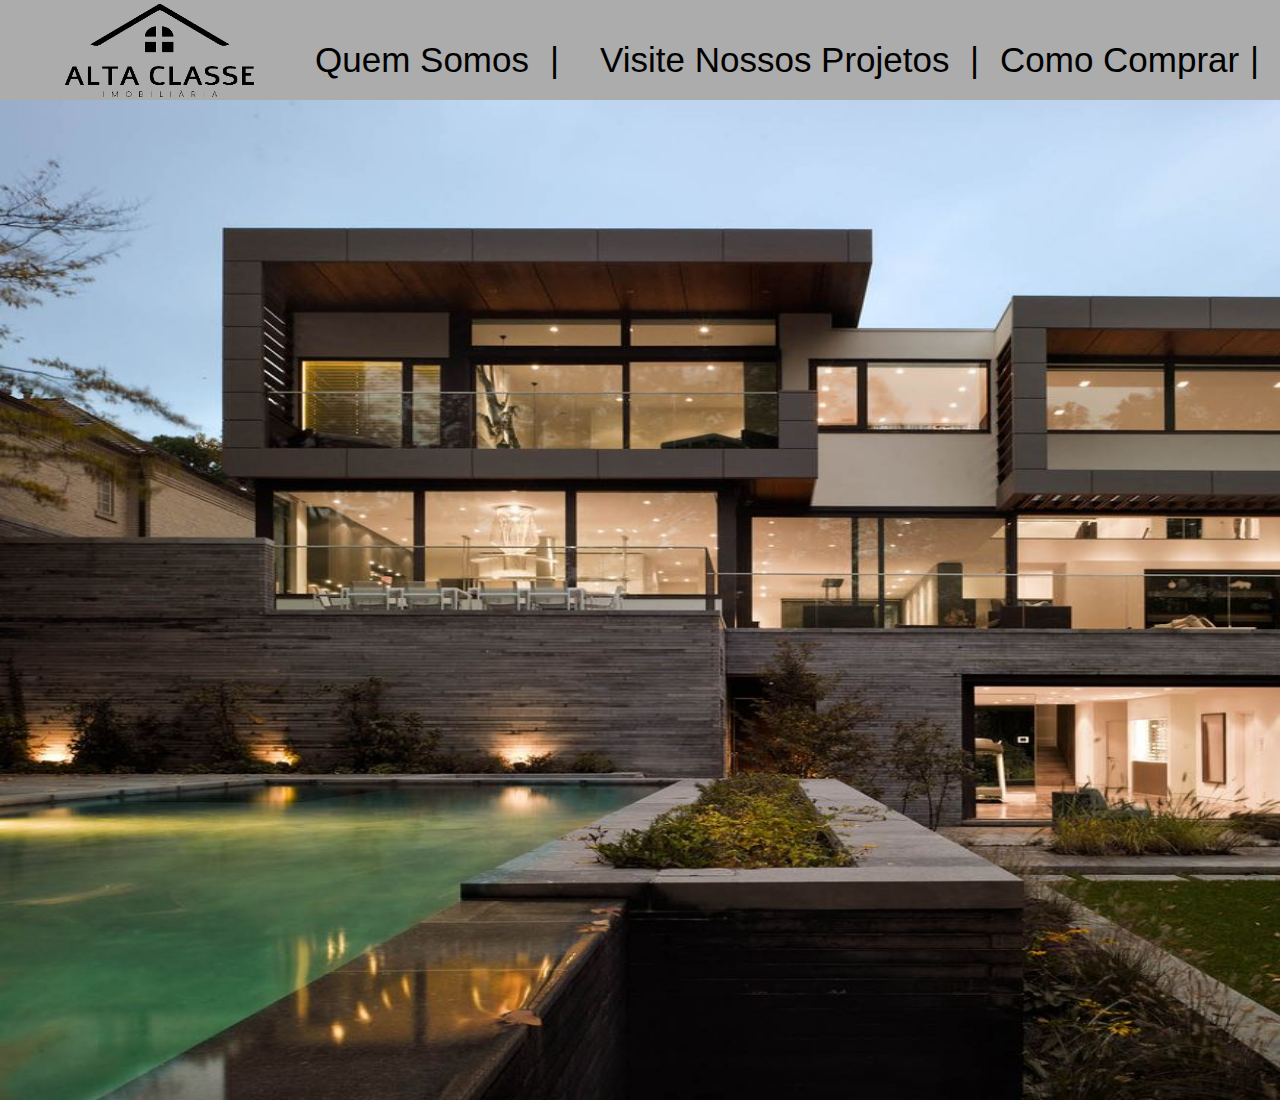
<file: index.html>
<!DOCTYPE html>
<html lang="pt-br">
<head>
    <meta charset="UTF-8">
    <meta name="viewport" content="width=device-width, initial-scale=1.0">
    <link rel="stylesheet" type="text/css" href="./style.css">
    <title>Document</title>
</head>
<body>
    <img id="fundo" src="./assets/fundo.jpg" alt="fundo">
    <a href="./index.html" ><img id= "logo" src="./assets/logo.png" alt="logo"> </a>
    
    <div class="barradetarefas"></div>

    <a href="./somos.html"> <p id="quemtext" > Quem Somos </p> </a>
    <a href="./projetos.html"> <p id="projetostext" > Visite Nossos Projetos </p> </a>
    <a href="./cadastro.html"> <p id="cadastrotext" > Avaliações </p> </a>
    <a href="./contato.html"> <p id="contatotext" > Contato </p> </a>
    <a href="./como.html"> <p id="comotext"> Como Comprar </p> </a>
    <p id="separaçãotext" > | </p>
    <p id="separação1text" > | </p>
    <p id="separação2text" > | </p>
    <p id="separação3text" > | </p>

</body>
</html>
</file>
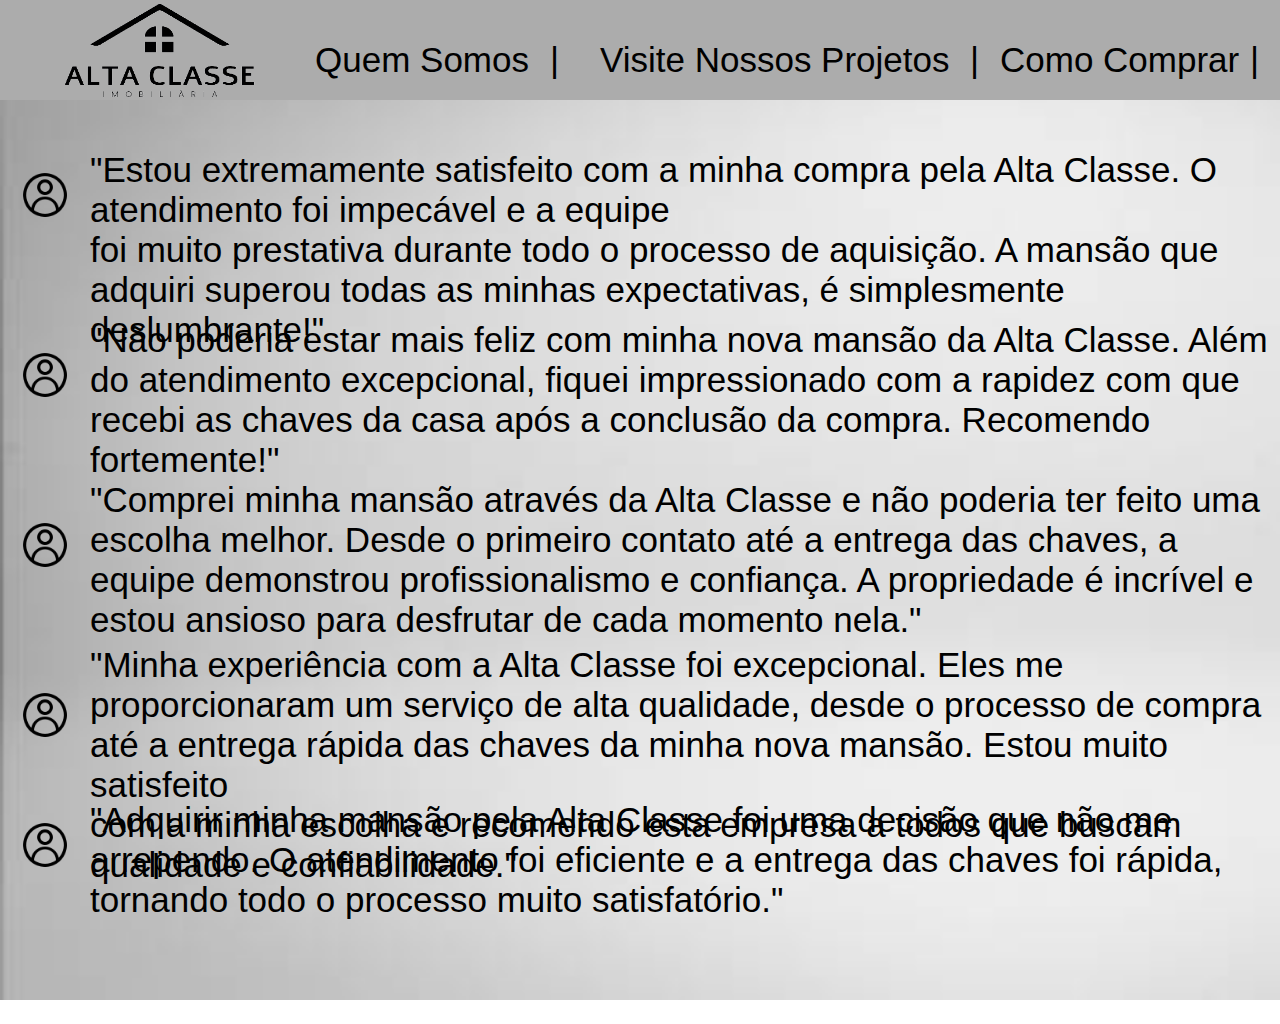
<file: cadastro.html>
<!DOCTYPE html>
<html lang="pt-br">
<head>
    <meta charset="UTF-8">
    <meta name="viewport" content="width=device-width, initial-scale=1.0">
    <link rel="stylesheet" type="text/css" href="./cadastro/cadastro.css">
    <title>Document</title>
</head>
<body>

    <a href="index.html" ><img id= "logo" src="./assets/logo.png" alt="logo"> </a>
    <img id="fundo" src="./assets/cinza.jpg" alt="cinza">
    <img id="perfil" src="./assets/perfil.png" alt="perfil">
    <img id="perfil2" src="./assets/perfil.png" alt="perfil2">
    <img id="perfil3" src="./assets/perfil.png" alt="perfil3">
    <img id="perfil4" src="./assets/perfil.png" alt="perfil4">
    <img id="perfil5" src="./assets/perfil.png" alt="perfil5">
    

    <div class="barradetarefas"></div>
    <a href="./somos.html"> <p id="quemtext" > Quem Somos </p> </a>
    <a href="./projetos.html"> <p id="projetostext" > Visite Nossos Projetos </p> </a>
    <a href="./cadastro.html"> <p id="cadastrotext" > Avaliações </p> </a>
    <a href="./contato.html"> <p id="contatotext" > Contato </p> </a>
    <a href="./como.html"> <p id="comotext"> Como Comprar </p> </a>
    <p id="separaçãotext" > | </p>
    <p id="separação1text" > | </p>
    <p id="separação2text" > | </p>
    <p id="separação3text" > | </p>
    <p id="comentario1text" > "Estou extremamente satisfeito com a minha compra pela Alta Classe. O atendimento foi impecável e a equipe <br>foi muito prestativa durante todo o processo de aquisição. A mansão que adquiri superou todas as minhas expectativas, é simplesmente deslumbrante!"</p>
    <p id="comentario2text" >"Não poderia estar mais feliz com minha nova mansão da Alta Classe. Além do atendimento excepcional, fiquei impressionado com a rapidez com que recebi as chaves da casa após a conclusão da compra. Recomendo fortemente!" </p>
    <p id="comentario3text" > "Comprei minha mansão através da Alta Classe e não poderia ter feito uma escolha melhor. Desde o primeiro contato até a entrega das chaves, a equipe demonstrou profissionalismo e confiança. A propriedade é incrível e estou ansioso para desfrutar de cada momento nela."</p> 
    <p id="comentario4text" > "Minha experiência com a Alta Classe foi excepcional. Eles me proporcionaram um serviço de alta qualidade, desde o processo de compra até a entrega rápida das chaves da minha nova mansão. Estou muito satisfeito <br>com a minha escolha e recomendo esta empresa a todos que buscam qualidade e confiabilidade." </p>
    <p id="comentario5text"> "Adquirir minha mansão pela Alta Classe foi uma decisão que não me arrependo. O atendimento foi eficiente e a entrega das chaves foi rápida, tornando todo o processo muito satisfatório."</p> 
    

</body>
</html>
</file>
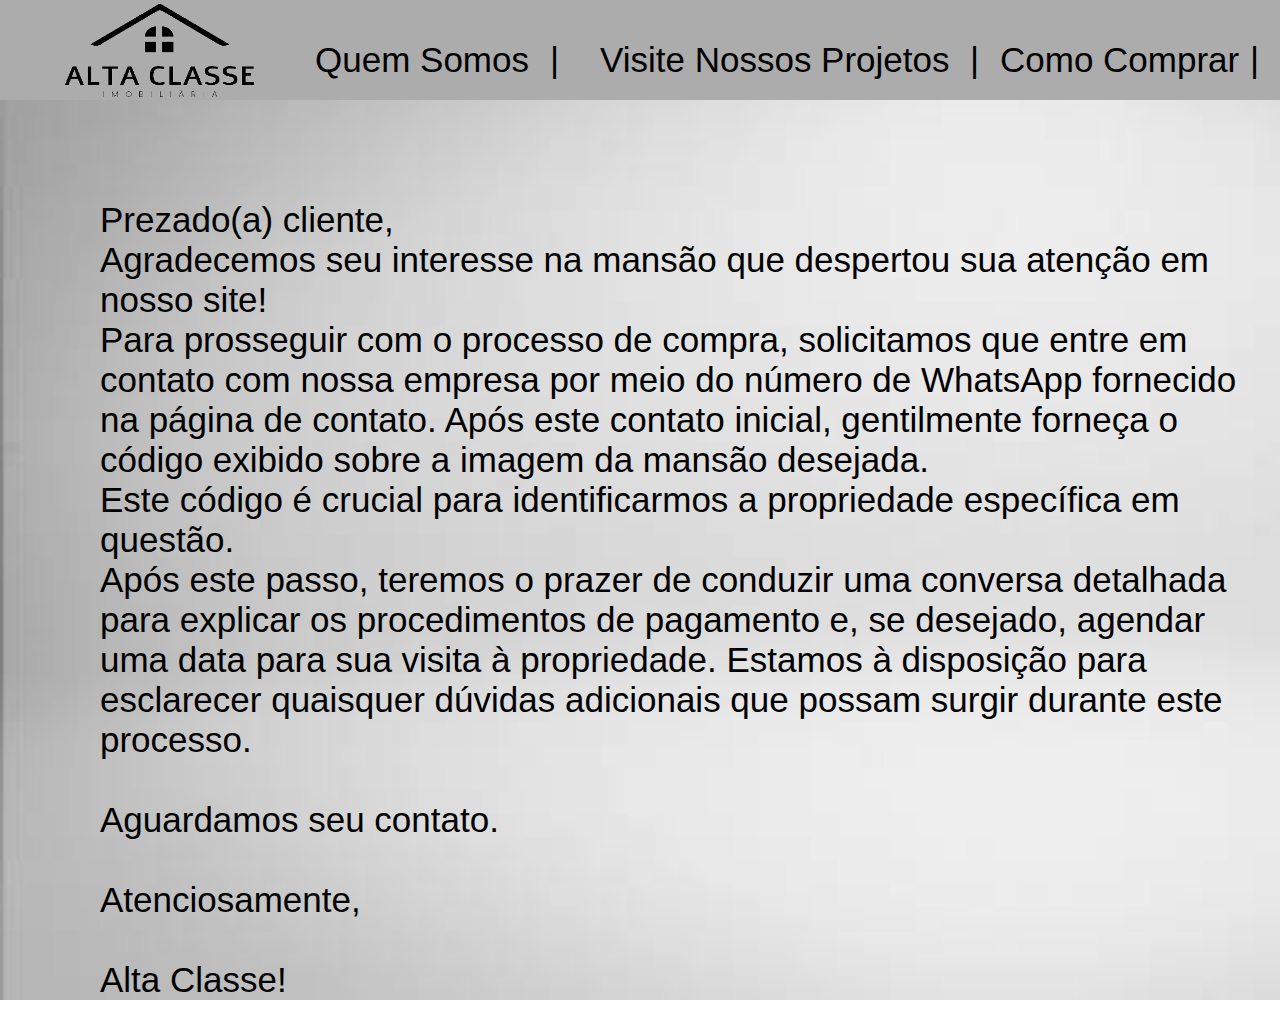
<file: como.html>
<!DOCTYPE html>
<html lang="pt-br">
<head>
    <meta charset="UTF-8">
    <meta name="viewport" content="width=device-width, initial-scale=1.0">
    <link rel="stylesheet" type="text/css" href="./como/como.css">
    <title>Document</title>
</head>
<body>
    <img id="cinza" src="./assets/cinza.jpg" alt="cinza">
    <a href="./index.html" ><img id= "logo" src="./assets/logo.png" alt="logo"> </a>
    
    <div class="barradetarefas"></div>

    <a href="./somos.html"> <p id="quemtext" > Quem Somos </p> </a>
    <a href="./projetos.html"> <p id="projetostext" > Visite Nossos Projetos </p> </a>
    <a href="./cadastro.html"> <p id="cadastrotext" > Avaliações </p> </a>
    <a href="./contato.html"> <p id="contatotext" > Contato </p> </a>
    <a href="./como.html"> <p id="comotext"> Como Comprar </p> </a>
    <p id="separaçãotext" > | </p>
    <p id="separação1text" > | </p>
    <p id="separação2text" > | </p>
    <p id="separação3text" > | </p>
    <p id="textotext" > Prezado(a) cliente, <br>

        Agradecemos seu interesse na mansão que despertou sua atenção em nosso site! <br> Para prosseguir com o processo de compra, solicitamos que entre em contato com nossa empresa por meio do número de WhatsApp fornecido na página de contato. Após este contato inicial, gentilmente forneça o código exibido sobre a imagem da mansão desejada.
        
        <br>Este código é crucial para identificarmos a propriedade específica em questão. <br>Após este passo, teremos o prazer de conduzir uma conversa detalhada para explicar os procedimentos de pagamento e, se desejado, agendar uma data para sua visita à propriedade.
        
        Estamos à disposição para esclarecer quaisquer dúvidas adicionais que possam surgir durante este processo.
        
        <br><br>Aguardamos seu contato.
        
        <br><br>Atenciosamente,
        
        <br><br>Alta Classe!</p>

</body>
</html>
</file>
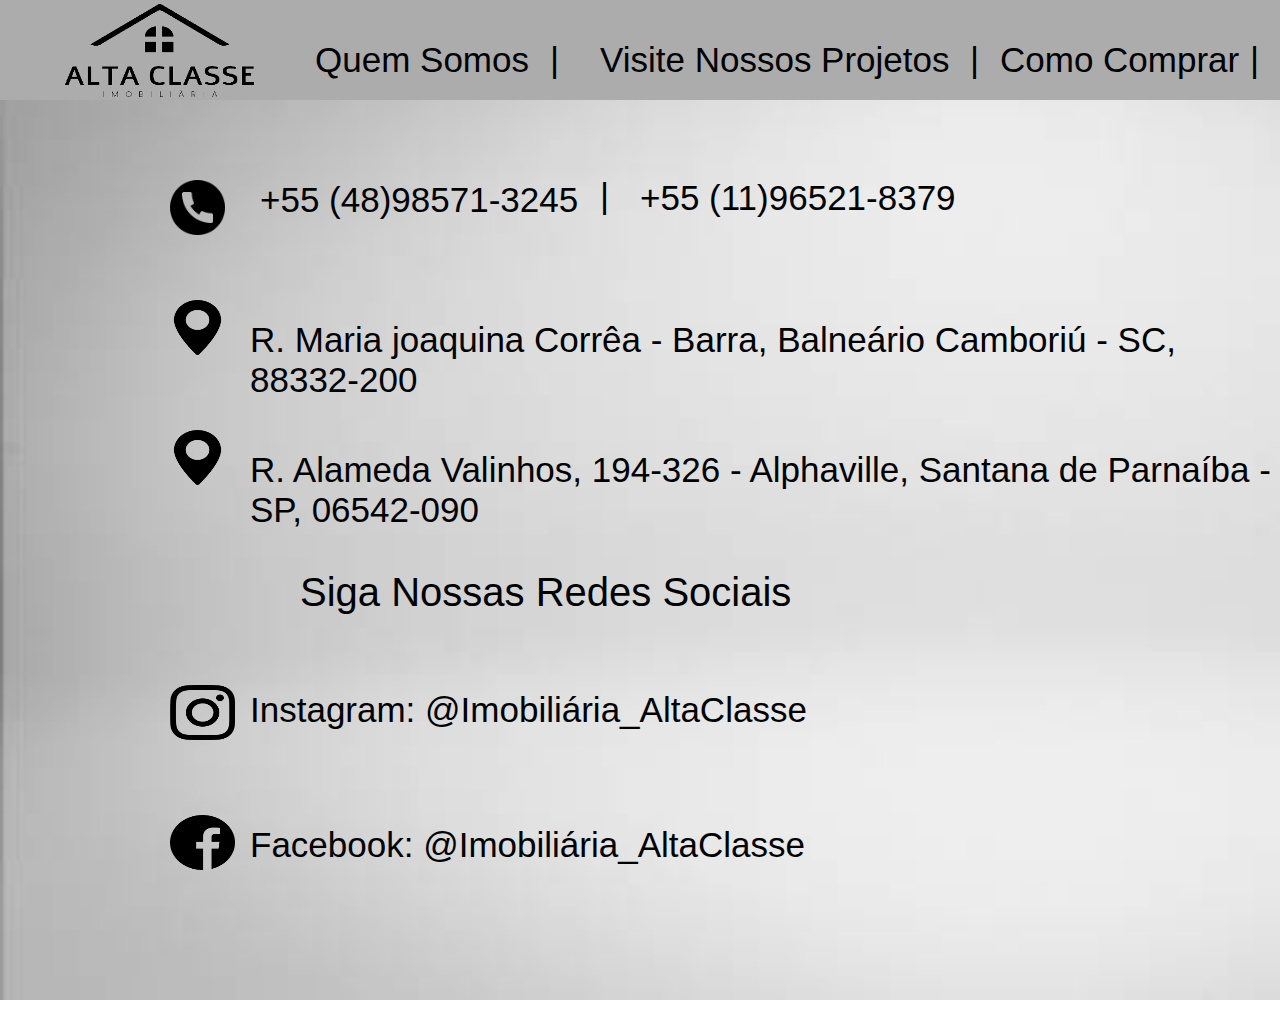
<file: contato.html>
<!DOCTYPE html>
<html lang="pt-br">
<head>
    <meta charset="UTF-8">
    <meta name="viewport" content="width=device-width, initial-scale=1.0">
    <link rel="stylesheet" type="text/css" href="./contato/contato.css">
    <title>Document</title>
</head>
<body>

    <a href="index.html" ><img id= "logo" src="./assets/logo.png" alt="logo">
    <img id="fundo" src="./assets/cinza.jpg" alt="cinza">   
    <img id="telefone" src="./assets/telefone.png"  alt="telefone" >
    <img id="localização2" src="./assets/localização2.png" alt="localização2" >
    <img id="localização3" src="./assets/localização2.png" alt="localização3" >
    <img id="instagram" src="./assets/instagram.png" alt="instagram" >
    <img id="facebook" src="./assets/facebook.png" alt="facebook" >

    <div class="barradetarefas"></div>
    <a href="./somos.html"> <p id="quemtext" > Quem Somos </p> </a>
    <a href="./projetos.html"> <p id="projetostext" > Visite Nossos Projetos </p> </a>
    <a href="./cadastro.html"> <p id="cadastrotext" > Avaliações </p> </a>
    <a href="./contato.html"> <p id="contatotext" > Contato </p> </a>
    <a href="./como.html"> <p id="comotext"> Como Comprar </p> </a>
    <p id="separaçãotext" > | </p>
    <p id="separação1text" > | </p>
    <p id="separação2text" > | </p>
    <p id="separação3text" > | </p>
    <p id="contextotext" > | </p>
    <p id="telefonetext" > +55 (48)98571-3245 </p>
    <p id="telefone2text" > +55 (11)96521-8379 </p>
    <p id="localização1text" > R. Maria joaquina Corrêa - Barra, Balneário Camboriú - SC, 88332-200 </p>
    <p id="localização3text" > R. Alameda Valinhos, 194-326 - Alphaville, Santana de Parnaíba - SP, 06542-090 </p>
    <p id="textotext" > Siga Nossas Redes Sociais </p>
    <p id="instagramtext" > Instagram: @Imobiliária_AltaClasse </p>
    <p id="facebooktext" > Facebook: @Imobiliária_AltaClasse </p>


</body>
</html>
</file>
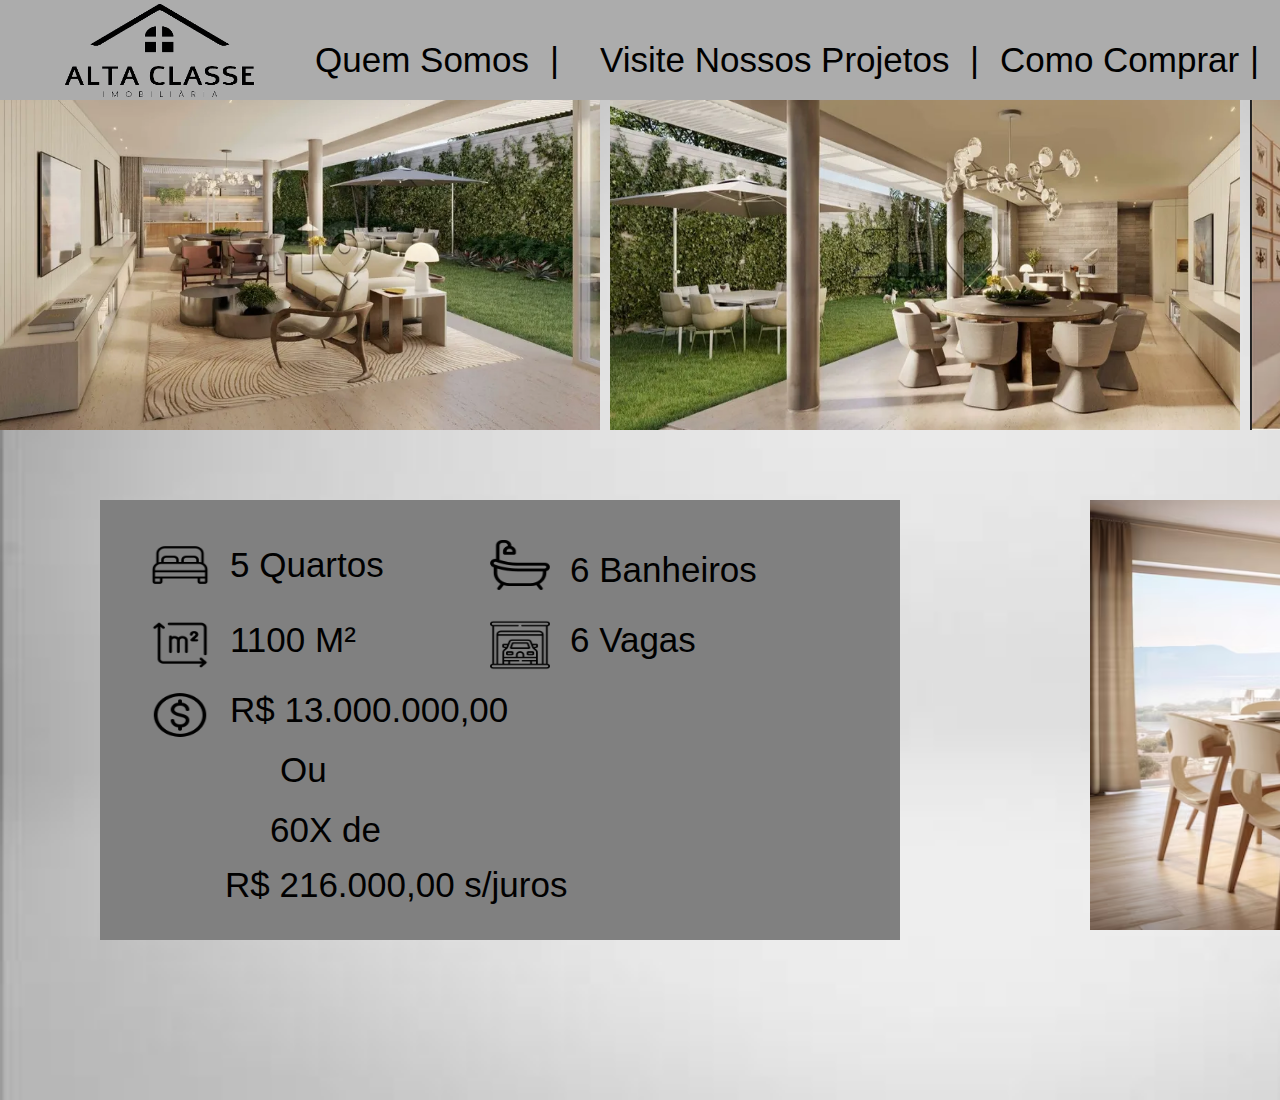
<file: mais.html>
<!DOCTYPE html>
<html lang="pt-br">
<head>
    <meta charset="UTF-8">
    <meta name="viewport" content="width=device-width, initial-scale=1.0">
    <link rel="stylesheet" type="text/css" href="./mais/mais.css">
    <title>Document</title>
</head>
<body>
    <a href="./index.html" ><img id= "logo" src="./assets/logo.png" alt="logo"> </a>
    <img id="cinza" src="./assets/cinza.jpg" alt="cinza">
    <img id="parte1" src="./assets/parte1.png" alt="parte1" > 
    <img id="parte2" src="./assets/parte2.png" alt="parte2" >
    <img id="parte3" src="./assets/parte3.png" alt="parte3" >
    <img id="parte4" src="./assets/mansão1pp.avif" alt="parte4" >
    <img id="quarto" src="./assets/quarto.png" alt="quarto" >
    <img id="banheiro" src="./assets/banheiro.png" alt="banheiro" >
    <img id="metro" src="./assets/metro.png" alt="metro" >
    <img id="garagem" src="./assets/garagem.png" alt="garagem" >
    <img id="dinheiro" src="./assets/dinheiro.png" alt="dinheiro" >

    
    <div class="barradetarefas"></div>
    <div class="retangulofundo"></div>

    <a href="./somos.html"> <p id="quemtext" > Quem Somos </p> </a>
    <a href="./projetos.html"> <p id="projetostext" > Visite Nossos Projetos </p> </a>
    <a href="./cadastro.html"> <p id="cadastrotext" > Avaliações </p> </a>
    <a href="./contato.html"> <p id="contatotext" > Contato </p> </a>
    <a href="./como.html"> <p id="comotext"> Como Comprar </p> </a>
    <p id="separaçãotext" > | </p>
    <p id="separação1text" > | </p>
    <p id="separação2text" > | </p>
    <p id="separação3text" > | </p>
    <p id="quartotext" > 5 Quartos </p>
    <p id="banheirotext" > 6 Banheiros </p>
    <p id="metrotext" > 1100 M² </p>
    <p id="garagemtext" > 6 Vagas </p>
    <p id="dinheirotext" > R$ 13.000.000,00 </p>
    <p id="dinheiro2text" > Ou </p>
    <p id="dinheiro3text" > 60X de </p>
    <p id="dinheiro4text" > R$ 216.000,00 s/juros </p>

</body>
</html>
</file>
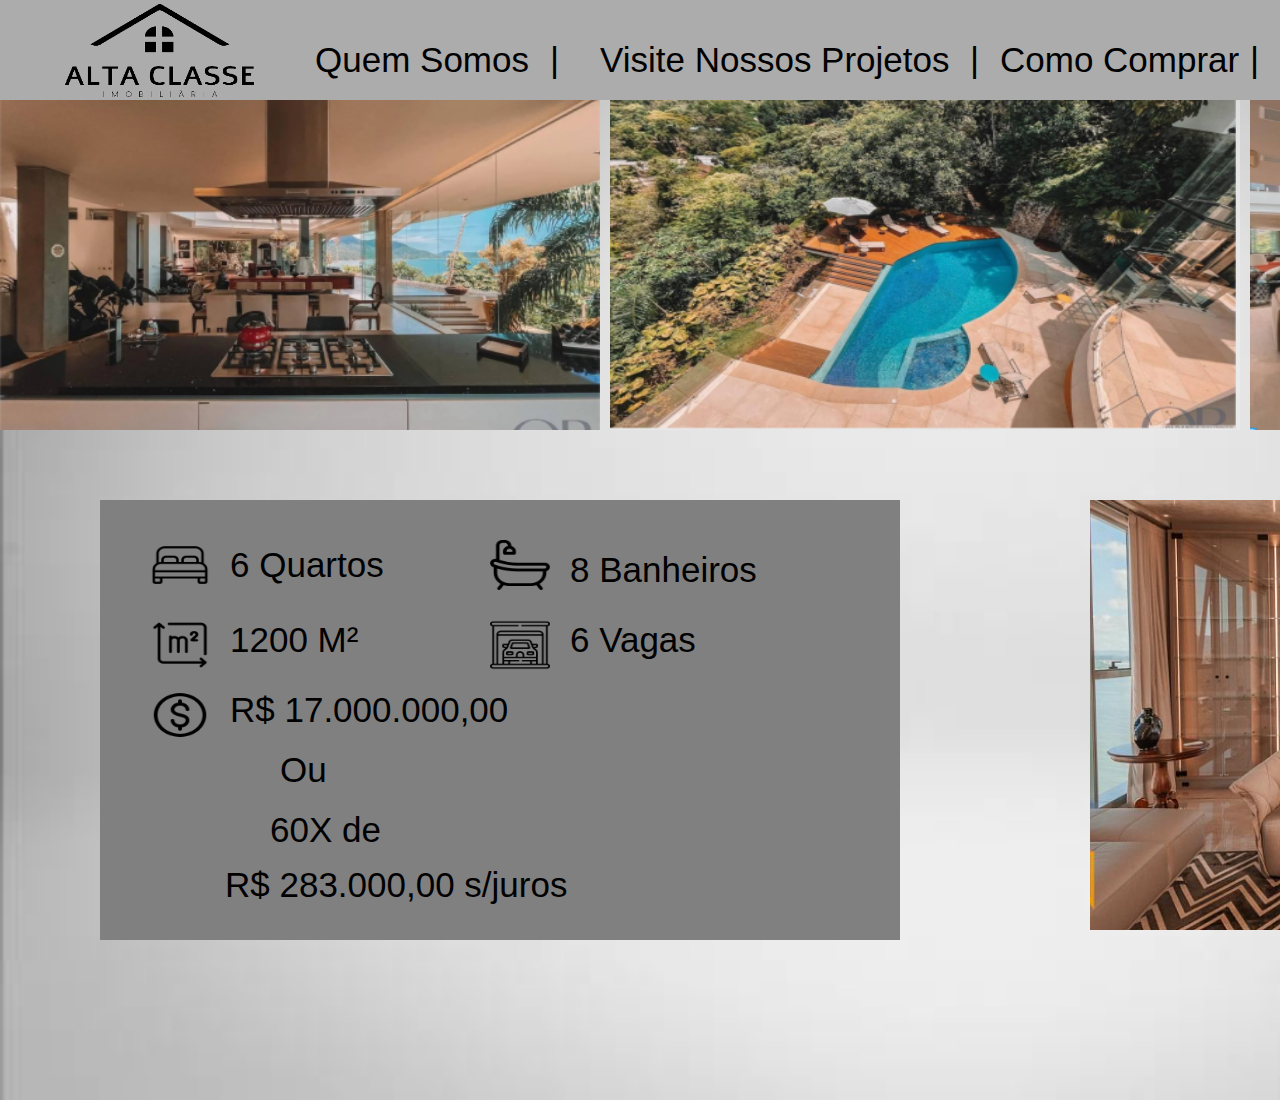
<file: mais2.html>
<!DOCTYPE html>
<html lang="pt-br">
<head>
    <meta charset="UTF-8">
    <meta name="viewport" content="width=device-width, initial-scale=1.0">
    <link rel="stylesheet" type="text/css" href="./mais/mais.css">
    <title>Document</title>
</head>
<body>
    <a href="./index.html" ><img id= "logo" src="./assets/logo.png" alt="logo"> </a>
    <img id="cinza" src="./assets/cinza.jpg" alt="cinza">
    <img id="parte1" src="./assets/mansão2p.PNG" alt="parte1" > 
    <img id="parte2" src="./assets/mansão2pp.PNG" alt="parte2" >
    <img id="parte3" src="./assets/mansão2ppp.PNG" alt="parte3" >
    <img id="parte4" src="./assets/mansão2ppppp.PNG" alt="parte4" >
    <img id="quarto" src="./assets/quarto.png" alt="quarto" >
    <img id="banheiro" src="./assets/banheiro.png" alt="banheiro" >
    <img id="metro" src="./assets/metro.png" alt="metro" >
    <img id="garagem" src="./assets/garagem.png" alt="garagem" >
    <img id="dinheiro" src="./assets/dinheiro.png" alt="dinheiro" >

    
    <div class="barradetarefas"></div>
    <div class="retangulofundo"></div>

    <a href="./somos.html"> <p id="quemtext" > Quem Somos </p> </a>
    <a href="./projetos.html"> <p id="projetostext" > Visite Nossos Projetos </p> </a>
    <a href="./cadastro.html"> <p id="cadastrotext" > Avaliações </p> </a>
    <a href="./contato.html"> <p id="contatotext" > Contato </p> </a>
    <a href="./como.html"> <p id="comotext"> Como Comprar </p> </a>
    <p id="separaçãotext" > | </p>
    <p id="separação1text" > | </p>
    <p id="separação2text" > | </p>
    <p id="separação3text" > | </p>
    <p id="quartotext" > 6 Quartos </p>
    <p id="banheirotext" > 8 Banheiros </p>
    <p id="metrotext" > 1200 M² </p>
    <p id="garagemtext" > 6 Vagas </p>
    <p id="dinheirotext" > R$ 17.000.000,00 </p>
    <p id="dinheiro2text" > Ou </p>
    <p id="dinheiro3text" > 60X de </p>
    <p id="dinheiro4text" > R$ 283.000,00 s/juros </p>

</body>
</html>
</file>
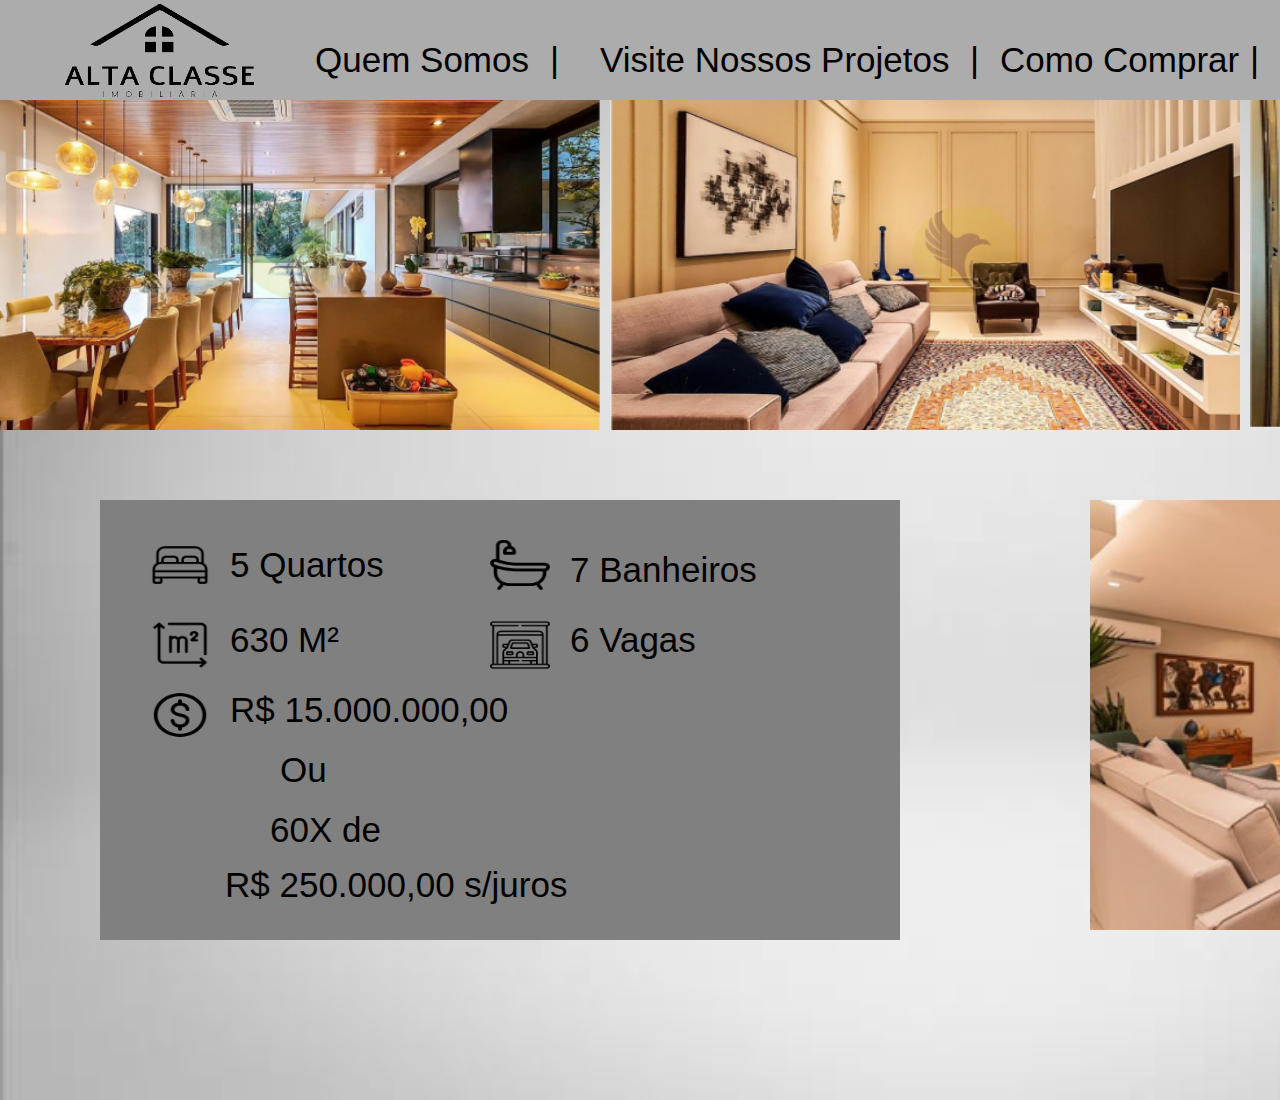
<file: mais3.html>
<!DOCTYPE html>
<html lang="pt-br">
<head>
    <meta charset="UTF-8">
    <meta name="viewport" content="width=device-width, initial-scale=1.0">
    <link rel="stylesheet" type="text/css" href="./mais/mais.css">
    <title>Document</title>
</head>
<body>
    <a href="./index.html" ><img id= "logo" src="./assets/logo.png" alt="logo"> </a>
    <img id="cinza" src="./assets/cinza.jpg" alt="cinza">
    <img id="parte1" src="./assets/mansão3p.PNG" alt="parte1" > 
    <img id="parte2" src="./assets/mansão3pp.PNG" alt="parte2" >
    <img id="parte3" src="./assets/mansão3ppp.PNG" alt="parte3" >
    <img id="parte4" src="./assets/mansão3ppppp.jpg" alt="parte4" >
    <img id="quarto" src="./assets/quarto.png" alt="quarto" >
    <img id="banheiro" src="./assets/banheiro.png" alt="banheiro" >
    <img id="metro" src="./assets/metro.png" alt="metro" >
    <img id="garagem" src="./assets/garagem.png" alt="garagem" >
    <img id="dinheiro" src="./assets/dinheiro.png" alt="dinheiro" >

    
    <div class="barradetarefas"></div>
    <div class="retangulofundo"></div>

    <a href="./somos.html"> <p id="quemtext" > Quem Somos </p> </a>
    <a href="./projetos.html"> <p id="projetostext" > Visite Nossos Projetos </p> </a>
    <a href="./cadastro.html"> <p id="cadastrotext" > Avaliações </p> </a>
    <a href="./contato.html"> <p id="contatotext" > Contato </p> </a>
    <a href="./como.html"> <p id="comotext"> Como Comprar </p> </a>
    <p id="separaçãotext" > | </p>
    <p id="separação1text" > | </p>
    <p id="separação2text" > | </p>
    <p id="separação3text" > | </p>
    <p id="quartotext" > 5 Quartos </p>
    <p id="banheirotext" > 7 Banheiros </p>
    <p id="metrotext" > 630 M² </p>
    <p id="garagemtext" > 6 Vagas </p>
    <p id="dinheirotext" > R$ 15.000.000,00 </p>
    <p id="dinheiro2text" > Ou </p>
    <p id="dinheiro3text" > 60X de </p>
    <p id="dinheiro4text" > R$ 250.000,00 s/juros </p>

</body>
</html>
</file>
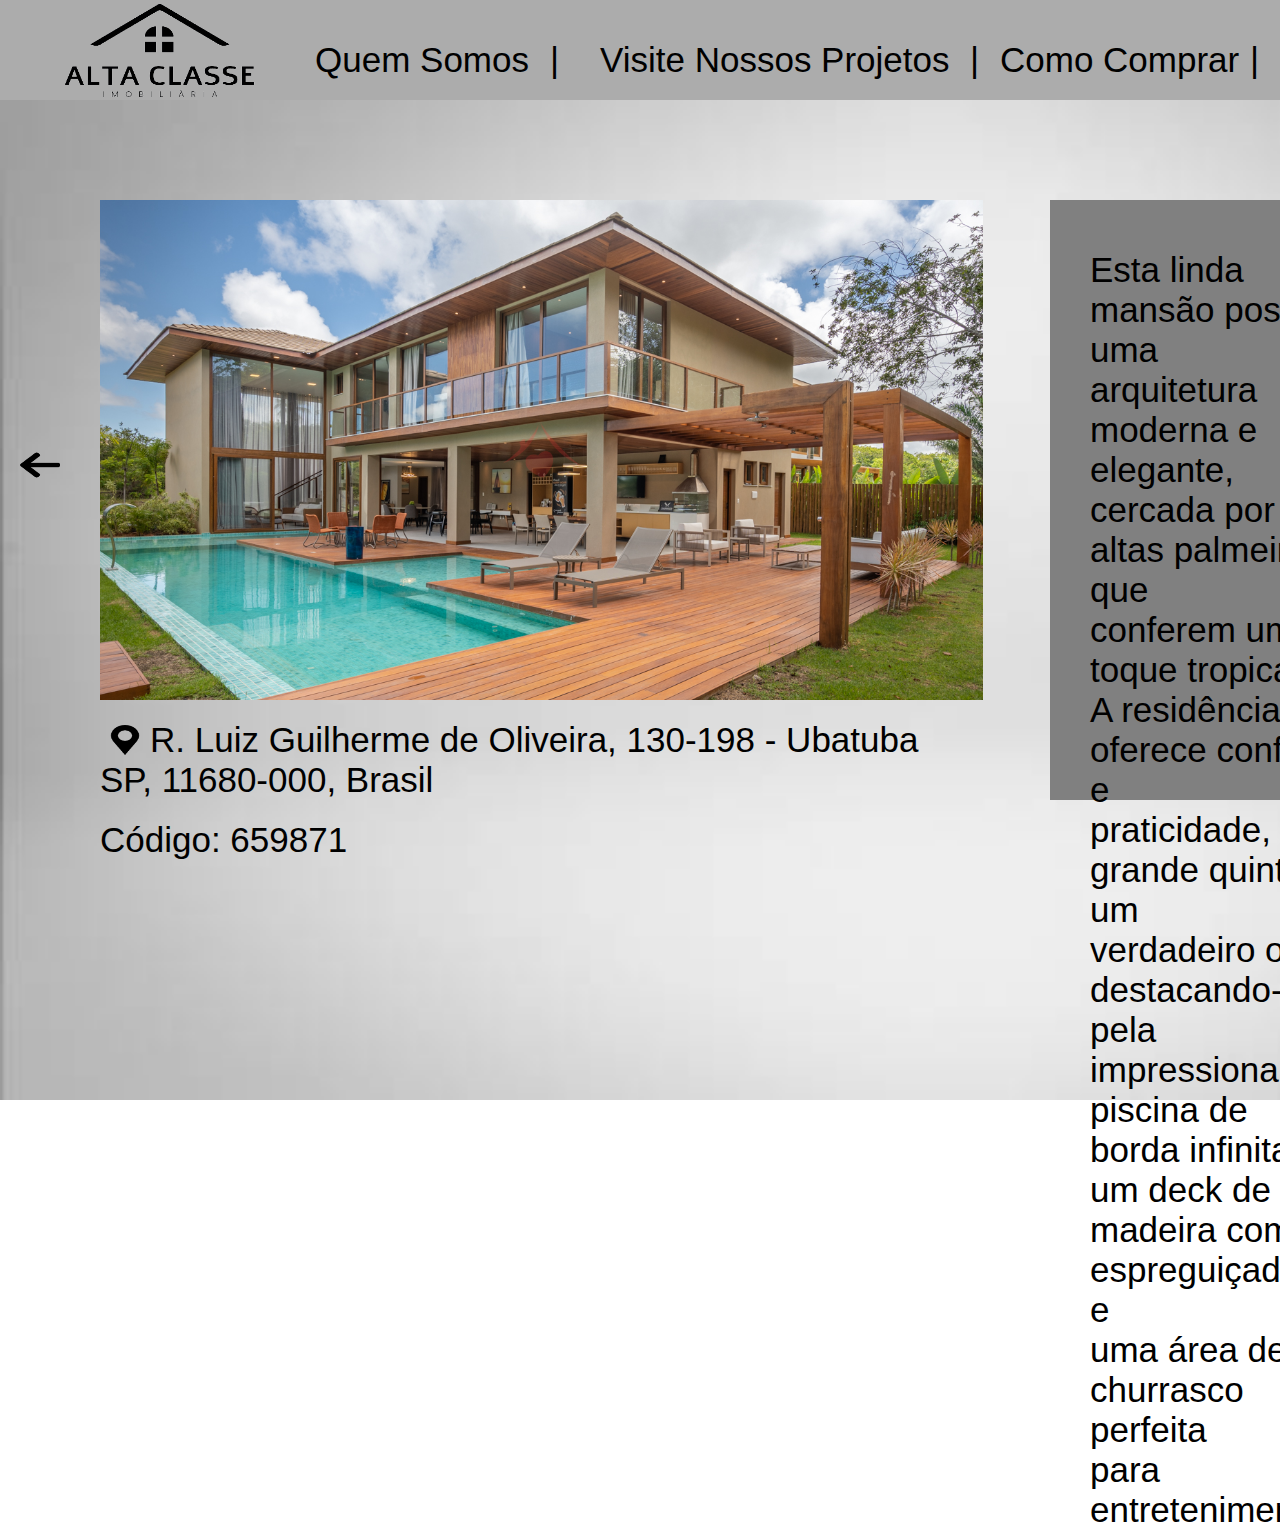
<file: mansão2.html>
<!DOCTYPE html>
<html lang="pt-br">
<head>
    <meta charset="UTF-8">
    <meta name="viewport" content="width=device-width, initial-scale=1.0">
    <link rel="stylesheet" type="text/css" href="./mansão2/mansão2.css">
    <title>Document</title>
</head>
<body>
    
    <a href="./index.html" ><img id= "logo" src="./assets/logo.png" alt="logo"> </a>
    <img id="cinza" src="./assets/cinza.jpg" alt="cinza">
    <a href="./mais2.html"><img id="mansao2" src="./assets/mansão2.jpg" alt="mansao2"> </a>
    <img id="localização" src="./assets/localização.png" alt="localização" >
    <a href="./mansão3.html" ><img id="direita" src="./assets/direita.png" alt="direita" >  
    <a href="./projetos.html" ><img id="esquerda" src="./assets/esquerda.png" alt="esquerda" >     

    <div class="barradetarefas"></div>
    <div class="quadradofundo"></div>

    <a href="./somos.html"> <p id="quemtext" > Quem Somos </p> </a>
    <a href="./projetos.html"> <p id="projetostext" > Visite Nossos Projetos </p> </a>
    <a href="./cadastro.html"> <p id="cadastrotext" > Avaliações </p> </a>
    <a href="./contato.html"> <p id="contatotext" > Contato </p> </a>
    <a href="./como.html"> <p id="comotext"> Como Comprar </p> </a>
    <p id="separaçãotext" > | </p>
    <p id="separação1text" > | </p>
    <p id="separação2text" > | </p>
    <p id="separação3text" > | </p>
    <p id="casa1text" > Esta linda mansão possui uma <br> arquitetura moderna e elegante, <br> cercada por altas palmeiras que <br> conferem um toque tropical. <br> A residência oferece conforto e <br> praticidade, o grande quintal é um<br> verdadeiro oásis, destacando-se <br> pela impressionante piscina de <br>borda infinita, um deck de <br> madeira com espreguiçadeiras e <br> uma área de churrasco perfeita <br>para entretenimento.</p>
    <p id="resumo1text" > R. Luiz Guilherme de Oliveira, 130-198 - Ubatuba </p>
    <p id="resumo2text" > SP, 11680-000, Brasil </p>
    <p id="codigotext" > Código: 659871 </p>

</body>
</html>
</file>
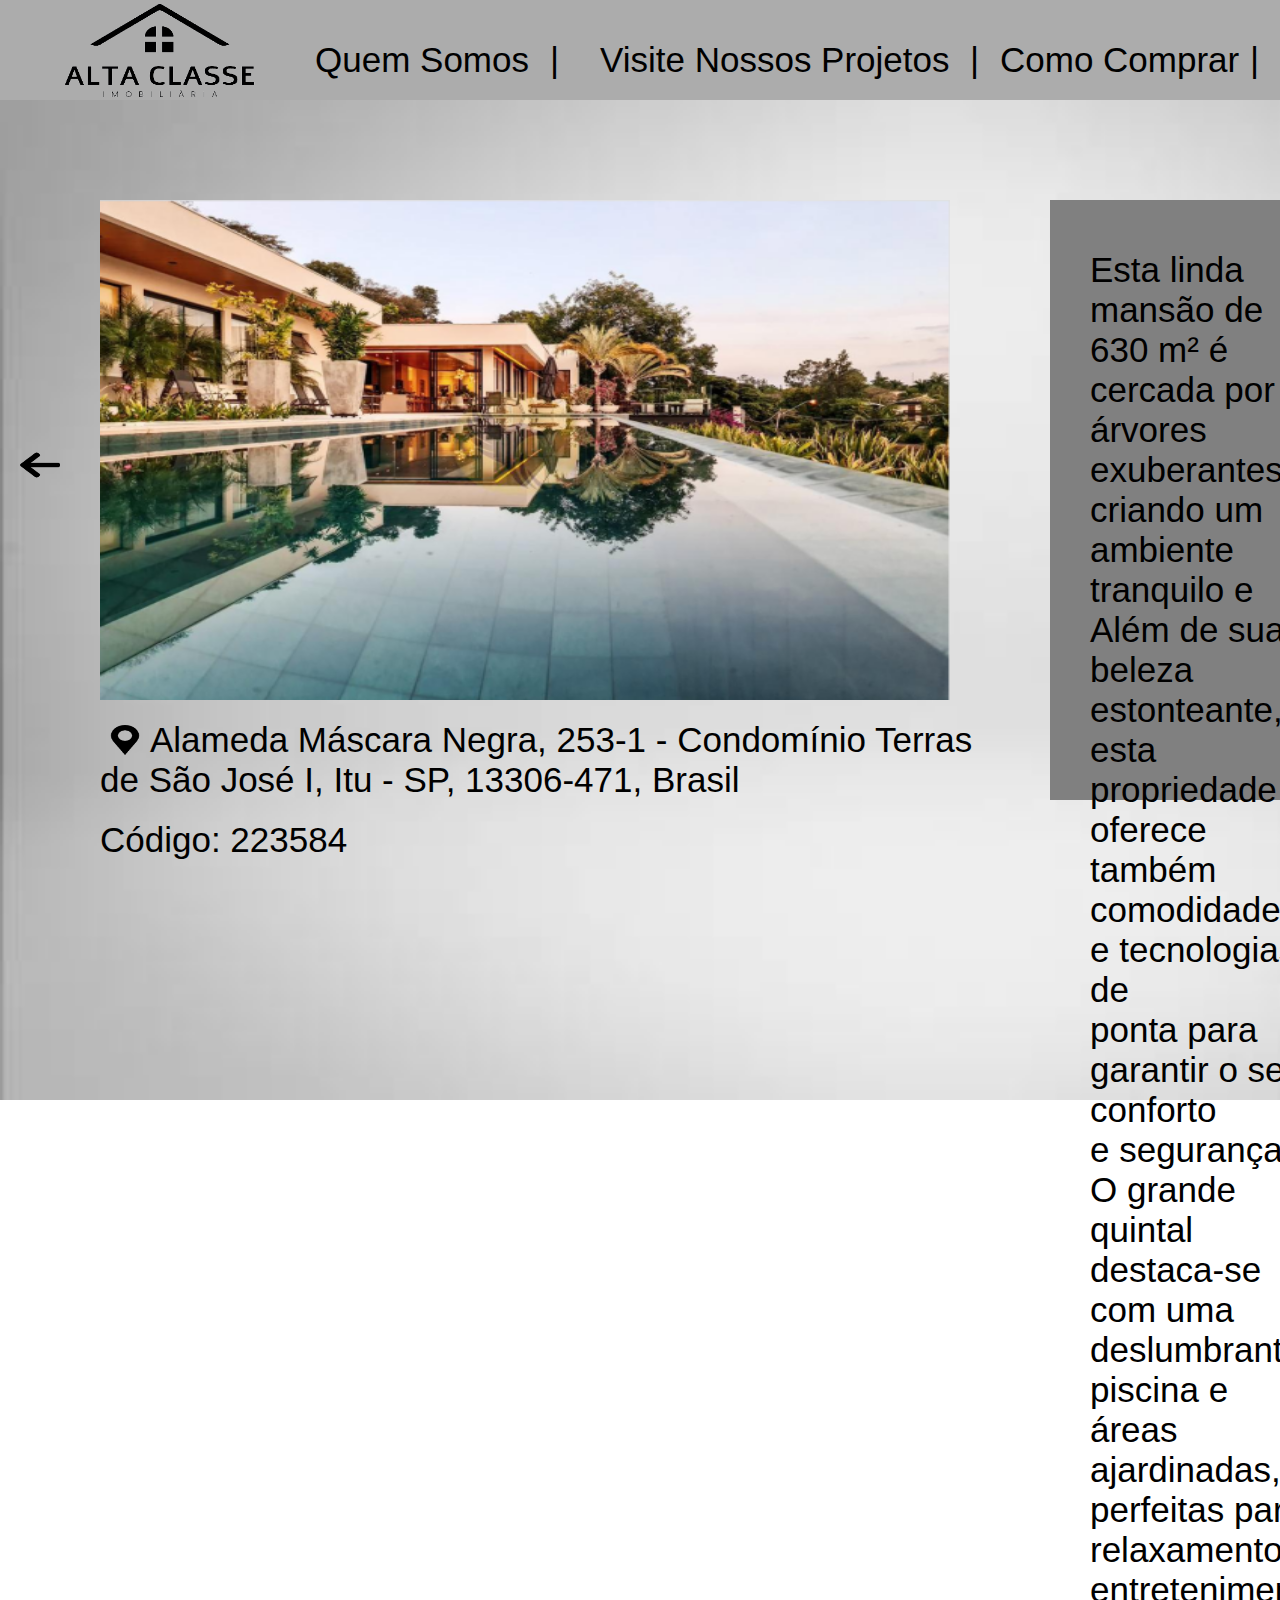
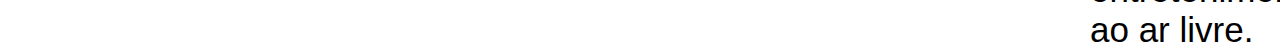
<file: mansão3.html>
<!DOCTYPE html>
<html lang="pt-br">
<head>
    <meta charset="UTF-8">
    <meta name="viewport" content="width=device-width, initial-scale=1.0">
    <link rel="stylesheet" type="text/css" href="./mansão3/mansão3.css">
    <title>Document</title>
</head>
<body>
    
    <a href="./index.html" ><img id= "logo" src="./assets/logo.png" alt="logo"> </a>
    <img id="cinza" src="./assets/cinza.jpg" alt="cinza">
    <a href="./mais3.html"><img id="mansao3" src="./assets/mansão3.PNG" alt="mansao3"> </a>
    <img id="localização" src="./assets/localização.png" alt="localização" >
    <a href="./projetos.html" ><img id="direita" src="./assets/direita.png" alt="direita" >   
    <a href="./mansão2.html" ><img id="esquerda" src="./assets/esquerda.png" alt="esquerda" >


    <div class="barradetarefas"></div>
    <div class="quadradofundo"></div>

    <a href="./somos.html"> <p id="quemtext" > Quem Somos </p> </a>
    <a href="./projetos.html"> <p id="projetostext" > Visite Nossos Projetos </p> </a>
    <a href="./cadastro.html"> <p id="cadastrotext" > Avaliações </p> </a>
    <a href="./contato.html"> <p id="contatotext" > Contato </p> </a>
    <a href="./como.html"> <p id="comotext"> Como Comprar </p> </a>
    <p id="separaçãotext" > | </p>
    <p id="separação1text" > | </p>
    <p id="separação2text" > | </p>
    <p id="separação3text" > | </p>
    <p id="casa1text" > Esta linda mansão de 630 m² é <br>  cercada por árvores exuberantes, <br> criando um ambiente tranquilo e <br> Além de sua beleza estonteante, <br> esta propriedade oferece também <br> comodidades e tecnologias de <br> ponta para garantir o seu conforto <br>e segurança. O grande quintal <br> destaca-se com uma deslumbrante <br> piscina e áreas ajardinadas, <br> perfeitas para relaxamento e <br> entretenimento ao ar livre. </p>
    <p id="resumo1text" > Alameda Máscara Negra, 253-1 - Condomínio Terras </p>
    <p id="resumo2text" > de São José I, Itu - SP, 13306-471, Brasil </p>
    <p id="codigotext" > Código: 223584 </p>
    

</body>
</html>
</file>
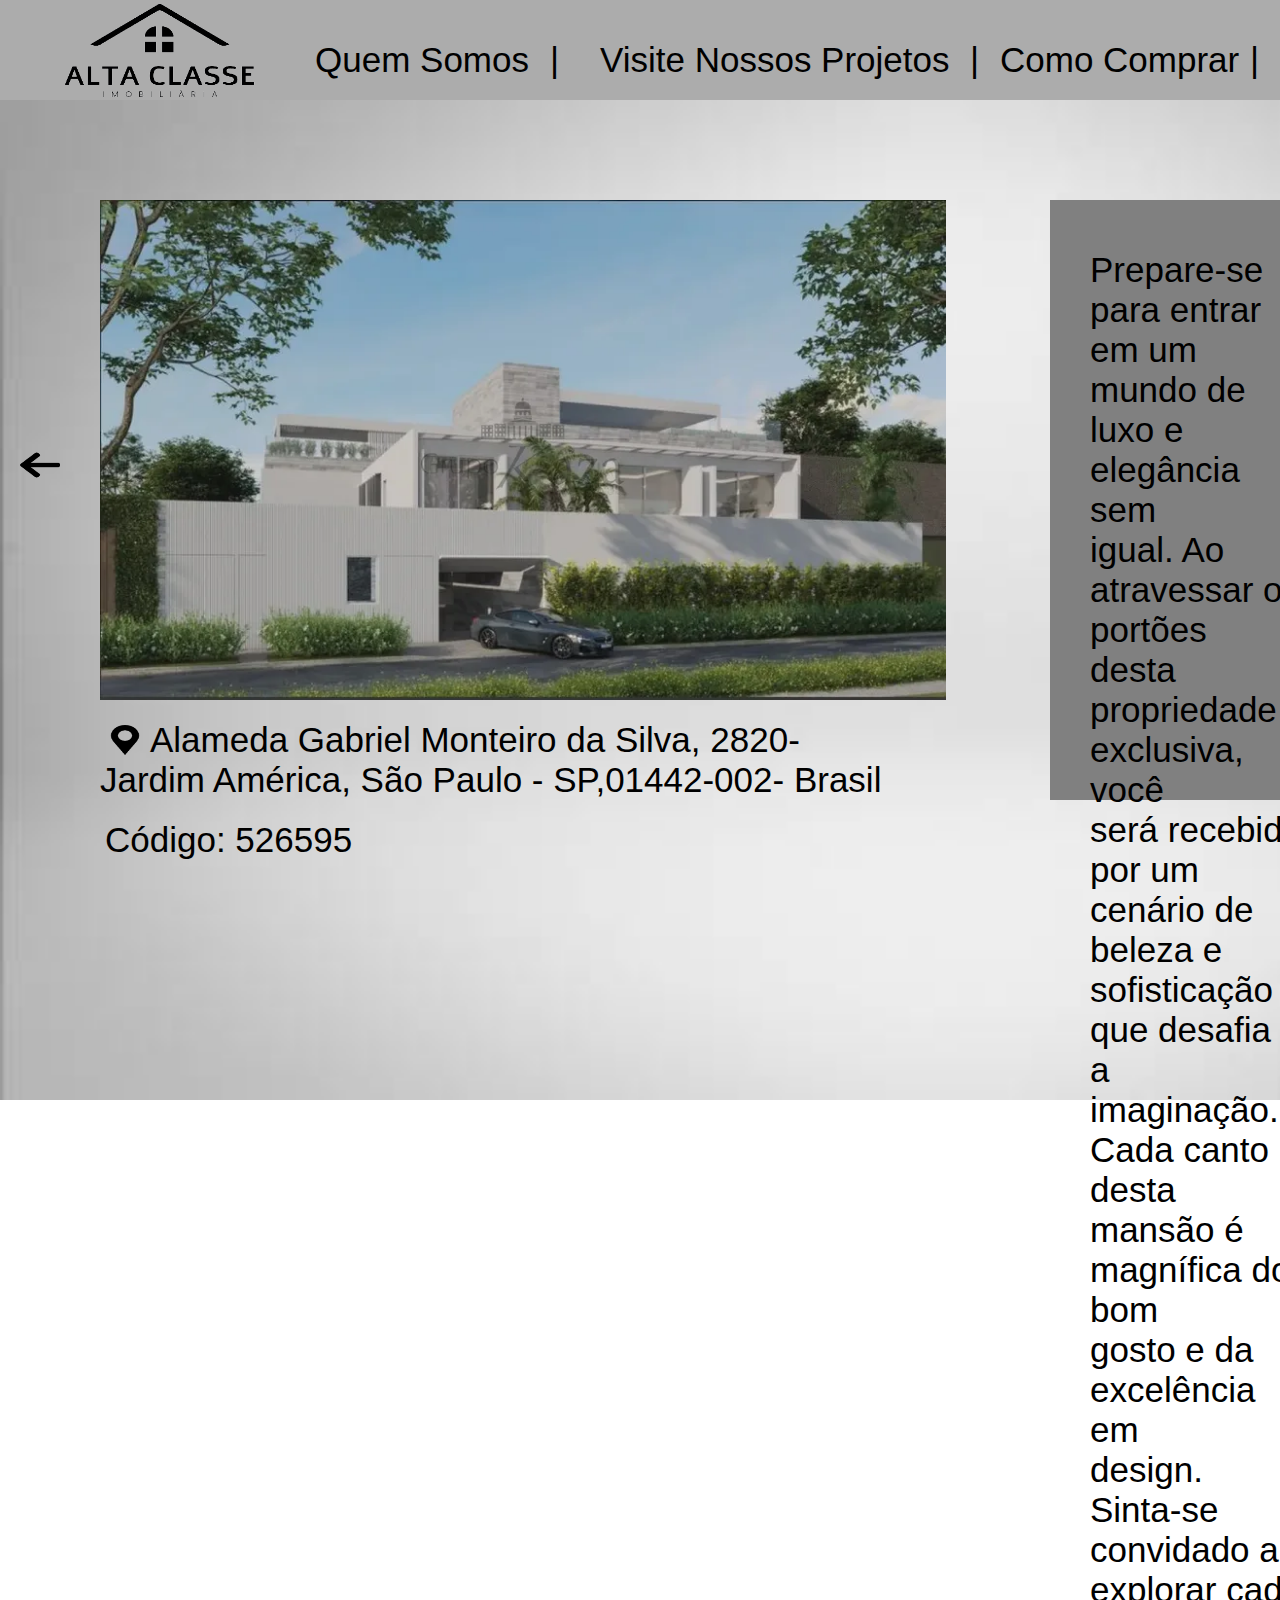
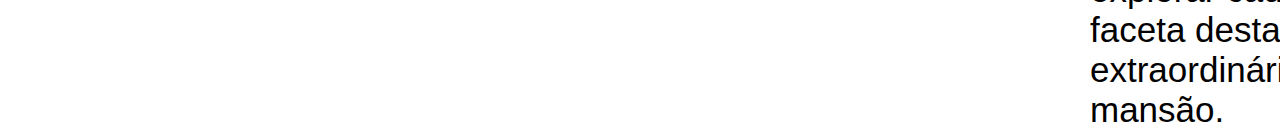
<file: projetos.html>
<!DOCTYPE html>
<html lang="pt-br">
<head>
    <meta charset="UTF-8">
    <meta name="viewport" content="width=device-width, initial-scale=1.0">
    <link rel="stylesheet" type="text/css" href="./projetos/projetos.css">
    <title>Document</title>
</head>
<body>
    
    <a href="./index.html" ><img id= "logo" src="./assets/logo.png" alt="logo"> </a>
    <img id="cinza" src="./assets/cinza.jpg" alt="cinza">
    <a href="./mais.html"><img id="mansao1" src="./assets/mansão1.jpg" alt="mansao1"> </a>
    <img id="localização" src="./assets/localização.png" alt="localização" >
    <a href="./mansão2.html" ><img id="direita" src="./assets/direita.png" alt="direita" >
    <a href="./mansão3.html" ><img id="esquerda" src="./assets/esquerda.png" alt="esquerda" >

    <div class="barradetarefas"></div>
    <div class="quadradofundo"></div>

    <a href="./somos.html"> <p id="quemtext" > Quem Somos </p> </a>
    <a href="./projetos.html"> <p id="projetostext" > Visite Nossos Projetos </p> </a>
    <a href="./cadastro.html"> <p id="cadastrotext" > Avaliações </p> </a>
    <a href="./contato.html"> <p id="contatotext" > Contato </p> </a>
    <a href="./como.html"> <p id="comotext"> Como Comprar </p> </a>
    <p id="separaçãotext" > | </p>
    <p id="separação1text" > | </p>
    <p id="separação2text" > | </p>
    <p id="separação3text" > | </p>
    <p id="casa1text" > Prepare-se para entrar em um <br> mundo de luxo e elegância sem <br> igual. Ao atravessar os portões <br> desta propriedade exclusiva, você <br> será recebido por um cenário de <br> beleza e sofisticação que desafia <br> a imaginação. Cada canto desta <br> mansão é magnífica do bom <br> gosto e da excelência em <br> design. Sinta-se convidado a <br> explorar cada faceta desta <br> extraordinária mansão.</p>
    <p id="resumo1text" > Alameda Gabriel Monteiro da Silva, 2820- </p>
    <p id="resumo2text" > Jardim América, São Paulo - SP,01442-002- Brasil </p>
    <p id="códigotext" > Código: 526595 </p>

</body>
</html>
</file>
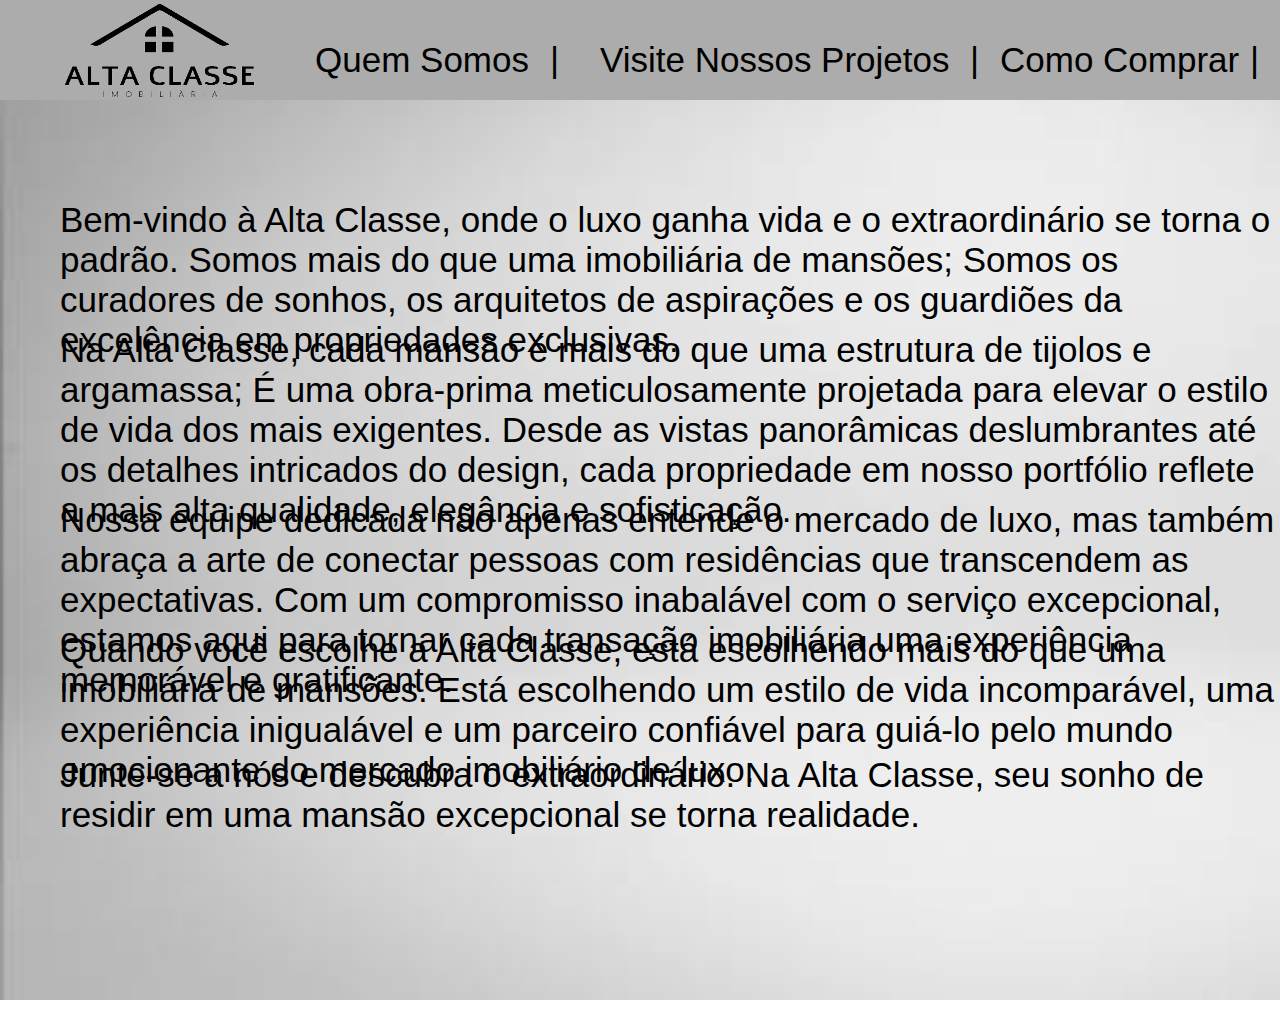
<file: somos.html>
<!DOCTYPE html>
<html lang="pt-br">
<head>
    <meta charset="UTF-8">
    <meta name="viewport" content="width=device-width, initial-scale=1.0">
    <link rel="stylesheet" type="text/css" href="./somos/somos.css">
    <title>Document</title>
</head>
<body>

    <a href="index.html" ><img id= "logo" src="./assets/logo.png" alt="logo">
    <img id="fundo" src="./assets/cinza.jpg" alt="cinza">
    

    <div class="barradetarefas"></div>
    <a href="./somos.html"> <p id="quemtext" > Quem Somos </p> </a>
    <a href="./projetos.html"> <p id="projetostext" > Visite Nossos Projetos </p> </a>
    <a href="./cadastro.html"> <p id="cadastrotext" > Avaliações </p> </a>
    <a href="./contato.html"> <p id="contatotext" > Contato </p> </a>
    <a href="./como.html"> <p id="comotext"> Como Comprar </p> </a>
    <p id="separaçãotext" > | </p>
    <p id="separação1text" > | </p>
    <p id="separação2text" > | </p>
    <p id="separação3text" > | </p>
    <p id="contextotext" > Bem-vindo à Alta Classe, onde o luxo ganha vida e o extraordinário se torna o padrão. Somos mais do que uma imobiliária de mansões; Somos os curadores de sonhos, os arquitetos de aspirações e os guardiões da excelência em propriedades exclusivas. </p>
    <p id="contexto1text" > Na Alta Classe, cada mansão é mais do que uma estrutura de tijolos e argamassa; É uma obra-prima meticulosamente projetada para elevar o estilo de vida dos mais exigentes. Desde as vistas panorâmicas deslumbrantes até os detalhes intricados do design, cada propriedade em nosso portfólio reflete a mais alta qualidade, elegância e sofisticação. </p>
    <p id="contexto2text" > Nossa equipe dedicada não apenas entende o mercado de luxo, mas também abraça a arte de conectar pessoas com residências que transcendem as expectativas. Com um compromisso inabalável com o serviço excepcional, estamos aqui para tornar cada transação imobiliária uma experiência memorável e gratificante. </p>
    <p id="contexto3text" > Quando você escolhe a Alta Classe, está escolhendo mais do que uma imobiliária de mansões. Está escolhendo um estilo de vida incomparável, uma experiência inigualável e um parceiro confiável para guiá-lo pelo mundo emocionante do mercado imobiliário de luxo. </p>
    <p id="contexto4text" > Junte-se a nós e descubra o extraordinário. Na Alta Classe, seu sonho de residir em uma mansão excepcional se torna realidade. </p>

</body>
</html>
</file>
<file: style.css>
* {
    margin: 0;
    padding: 0;
    box-sizing: border-box;
}

body {
width: 1440px;
height: 1024px;
} 
.barradetarefas{
position: absolute;
top: 0px;
left: 0px;
width: 1870px;
height: 100px;
background-color: #acacac;
}

#fundo{
    position: absolute;
    top: 100px;
    left: 0px;
    width: 1870px;
    height: 1000px;
   z-index: -1;
}

#logotext:hover{
    transform:scale(1.1)
 }

#logo{
    position: absolute;
    top: 0px;
    left: 20px;
    width: 280px;
    height: 100px;
    z-index: 1;

}

#somostext{
    transform:scale(1.1)
 }

#somos{
    position: absolute;
    top: 0px;
    left: 20px;
    width: 280px;
    height: 10000px;
    z-index: 1;

}

 #quemtext:hover{
    transform:scale(1.1)
 }
#quemtext {
    position: absolute;
    top: 40px ;
    left: 315px;
    font-size: 20px;
    color: #000000;
    font-size: 35px;
    font-family: 'Trebuchet MS', 'Lucida Sans Unicode', 'Lucida Grande', 'Lucida Sans', Arial, sans-serif
}


#projetostext:hover{
    transform:scale(1.1)}

#projetostext {
    position: absolute;
    top: 40px ;
    left: 600px;
    font-size: 20px;
    color: #000000;
    font-size: 35px;
    font-family: 'Trebuchet MS', 'Lucida Sans Unicode', 'Lucida Grande', 'Lucida Sans', Arial, sans-serif
}

#cadastrotext:hover{
    transform:scale(1.1)
 }

#cadastrotext {
    position: absolute;
    top: 40px ;
    left: 1500px;
    font-size: 20px;
    color: #000000;
    font-size: 35px;
    font-family: 'Trebuchet MS', 'Lucida Sans Unicode', 'Lucida Grande', 'Lucida Sans', Arial, sans-serif
}

#contatotext:hover{
    transform:scale(1.1)
 }

#contatotext {
    position: absolute;
    top: 40px ;
    left: 1300px;
    font-size: 20px;
    color: #000000;
    font-size: 35px;
    font-family: 'Trebuchet MS', 'Lucida Sans Unicode', 'Lucida Grande', 'Lucida Sans', Arial, sans-serif
}


#comotext:hover{
    transform:scale(1.1)
 }

#comotext {
    position: absolute;
    top: 40px ;
    left: 1000px;
    font-size: 20px;
    color: #000000;
    font-size: 35px;
    font-family: 'Trebuchet MS', 'Lucida Sans Unicode', 'Lucida Grande', 'Lucida Sans', Arial, sans-serif
}

#separaçãotext {
    position: absolute;
    top: 40px ;
    left: 550px;
    font-size: 20px;
    color: #000000;
    font-size: 35px;
    font-family: 'Trebuchet MS', 'Lucida Sans Unicode', 'Lucida Grande', 'Lucida Sans', Arial, sans-serif
}

#separação1text {
    position: absolute;
    top: 40px ;
    left: 970px;
    font-size: 20px;
    color: #000000;
    font-size: 35px;
    font-family: 'Trebuchet MS', 'Lucida Sans Unicode', 'Lucida Grande', 'Lucida Sans', Arial, sans-serif
}

#separação2text {
    position: absolute;
    top: 40px ;
    left: 1250px;
    font-size: 20px;
    color: #000000;
    font-size: 35px;
    font-family: 'Trebuchet MS', 'Lucida Sans Unicode', 'Lucida Grande', 'Lucida Sans', Arial, sans-serif
}

#separação3text {
    position: absolute;
    top: 40px ;
    left: 1460px;
    font-size: 20px;
    color: #000000;
    font-size: 35px;
    font-family: 'Trebuchet MS', 'Lucida Sans Unicode', 'Lucida Grande', 'Lucida Sans', Arial, sans-serif
}
</file>
<file: cadastro/cadastro.css>
* {
    margin: 0;
    padding: 0;
    box-sizing: border-box;
}

body {
width: 1440px;
height: 1024px;
} 
.barradetarefas{
position: absolute;
top: 0px;
left: 0px;
width: 1870px;
height: 100px;
background-color: #acacac;
}


#logotext:hover{
    transform:scale(1.1)
 }

#logo{
    position: absolute;
    top: 0px;
    left: 20px;
    width: 280px;
    height: 100px;
    z-index: 1;

}

#fundo{
    position: absolute;
    top: 0px;
    left: 0px;
    width: 2000px;
    height: 1000px;
    z-index: -1;

}

 #quemtext:hover{
    transform:scale(1.1)
 }
#quemtext {
    position: absolute;
    top: 40px ;
    left: 315px;
    font-size: 20px;
    color: #000000;
    font-size: 35px;
    font-family: 'Trebuchet MS', 'Lucida Sans Unicode', 'Lucida Grande', 'Lucida Sans', Arial, sans-serif
}


#projetostext:hover{
    transform:scale(1.1)}

#projetostext {
    position: absolute;
    top: 40px ;
    left: 600px;
    font-size: 20px;
    color: #000000;
    font-size: 35px;
    font-family: 'Trebuchet MS', 'Lucida Sans Unicode', 'Lucida Grande', 'Lucida Sans', Arial, sans-serif
}

#cadastrotext:hover{
    transform:scale(1.1)
 }

#cadastrotext {
    position: absolute;
    top: 40px ;
    left: 1500px;
    font-size: 20px;
    color: #000000;
    font-size: 35px;
    font-family: 'Trebuchet MS', 'Lucida Sans Unicode', 'Lucida Grande', 'Lucida Sans', Arial, sans-serif
}

#contatotext:hover{
    transform:scale(1.1)
 }

#contatotext {
    position: absolute;
    top: 40px ;
    left: 1300px;
    font-size: 20px;
    color: #000000;
    font-size: 35px;
    font-family: 'Trebuchet MS', 'Lucida Sans Unicode', 'Lucida Grande', 'Lucida Sans', Arial, sans-serif
}

#separaçãotext {
    position: absolute;
    top: 40px ;
    left: 550px;
    font-size: 20px;
    color: #000000;
    font-size: 35px;
    font-family: 'Trebuchet MS', 'Lucida Sans Unicode', 'Lucida Grande', 'Lucida Sans', Arial, sans-serif
}

#separação1text {
    position: absolute;
    top: 40px ;
    left: 970px;
    font-size: 20px;
    color: #000000;
    font-size: 35px;
    font-family: 'Trebuchet MS', 'Lucida Sans Unicode', 'Lucida Grande', 'Lucida Sans', Arial, sans-serif
}

#separação2text {
    position: absolute;
    top: 40px ;
    left: 1250px;
    font-size: 20px;
    color: #000000;
    font-size: 35px;
    font-family: 'Trebuchet MS', 'Lucida Sans Unicode', 'Lucida Grande', 'Lucida Sans', Arial, sans-serif
}

#separação3text {
    position: absolute;
    top: 40px ;
    left: 1460px;
    font-size: 20px;
    color: #000000;
    font-size: 35px;
    font-family: 'Trebuchet MS', 'Lucida Sans Unicode', 'Lucida Grande', 'Lucida Sans', Arial, sans-serif
}

#separação4text {
    position: absolute;
    top: 40px ;
    left: 1630px;
    font-size: 20px;
    color: #000000;
    font-size: 35px;
    font-family: 'Trebuchet MS', 'Lucida Sans Unicode', 'Lucida Grande', 'Lucida Sans', Arial, sans-serif
}


#contextotext {
    position: absolute;
    top: 200px ;
    left: 60px;
    font-size: 20px;
    color: #000000;
    font-size: 35px;
    font-family: 'Trebuchet MS', 'Lucida Sans Unicode', 'Lucida Grande', 'Lucida Sans', Arial, sans-serif
}

#contexto1text {
    position: absolute;
    top: 330px ;
    left: 60px;
    font-size: 20px;
    color: #000000;
    font-size: 35px;
    font-family: 'Trebuchet MS', 'Lucida Sans Unicode', 'Lucida Grande', 'Lucida Sans', Arial, sans-serif
}

#contexto2text {
    position: absolute;
    top: 500px ;
    left: 60px;
    font-size: 20px;
    color: #000000;
    font-size: 35px;
    font-family: 'Trebuchet MS', 'Lucida Sans Unicode', 'Lucida Grande', 'Lucida Sans', Arial, sans-serif
}

#contexto3text {
    position: absolute;
    top: 630px ;
    left: 60px;
    font-size: 20px;
    color: #000000;
    font-size: 35px;
    font-family: 'Trebuchet MS', 'Lucida Sans Unicode', 'Lucida Grande', 'Lucida Sans', Arial, sans-serif
}

#contexto4text {
    position: absolute;
    top: 755px ;
    left: 60px;
    font-size: 20px;
    color: #000000;
    font-size: 35px;
    font-family: 'Trebuchet MS', 'Lucida Sans Unicode', 'Lucida Grande', 'Lucida Sans', Arial, sans-serif
}  

#comotext:hover{
    transform:scale(1.1)
 }

#comotext {
    position: absolute;
    top: 40px ;
    left: 1000px;
    font-size: 20px;
    color: #000000;
    font-size: 35px;
    font-family: 'Trebuchet MS', 'Lucida Sans Unicode', 'Lucida Grande', 'Lucida Sans', Arial, sans-serif
}

#comentario1text {
    position: absolute;
    top: 150px ;
    left: 90px;
    font-size: 20px;
    color: #000000;
    font-size: 35px;
    font-family: 'Trebuchet MS', 'Lucida Sans Unicode', 'Lucida Grande', 'Lucida Sans', Arial, sans-serif
}

#comentario2text {
    position: absolute;
    top: 320px ;
    left: 90px;
    font-size: 20px;
    color: #000000;
    font-size: 35px;
    font-family: 'Trebuchet MS', 'Lucida Sans Unicode', 'Lucida Grande', 'Lucida Sans', Arial, sans-serif
}

#comentario3text {
    position: absolute;
    top: 480px ;
    left: 90px;
    font-size: 20px;
    color: #000000;
    font-size: 35px;
    font-family: 'Trebuchet MS', 'Lucida Sans Unicode', 'Lucida Grande', 'Lucida Sans', Arial, sans-serif
}

#comentario4text {
    position: absolute;
    top: 645px ;
    left: 90px;
    font-size: 20px;
    color: #000000;
    font-size: 35px;
    font-family: 'Trebuchet MS', 'Lucida Sans Unicode', 'Lucida Grande', 'Lucida Sans', Arial, sans-serif
}

#comentario5text {
    position: absolute;
    top: 800px ;
    left: 90px;
    font-size: 20px;
    color: #000000;
    font-size: 35px;
    font-family: 'Trebuchet MS', 'Lucida Sans Unicode', 'Lucida Grande', 'Lucida Sans', Arial, sans-serif
}

#perfil{
    position: absolute;
    top: 170px;
    left: 20px;
    width: 50px;
    height: 50px;
    z-index: 1;

}

#perfil2{
    position: absolute;
    top: 350px;
    left: 20px;
    width: 50px;
    height: 50px;
    z-index: 1;

}

#perfil3{
    position: absolute;
    top: 520px;
    left: 20px;
    width: 50px;
    height: 50px;
    z-index: 1;

}

#perfil4{
    position: absolute;
    top: 690px;
    left: 20px;
    width: 50px;
    height: 50px;
    z-index: 1;

}

#perfil5{
    position: absolute;
    top: 820px;
    left: 20px;
    width: 50px;
    height: 50px;
    z-index: 1;

}
</file>
<file: como/como.css>
* {
    margin: 0;
    padding: 0;
    box-sizing: border-box;
}

body {
width: 1440px;
height: 1024px;
} 
.barradetarefas{
position: absolute;
top: 0px;
left: 0px;
width: 1870px;
height: 100px;
background-color: #acacac;
}

.quadradofundo{
    position: absolute;
    top: 180px;
    left: 330px;
    width: 1200px;
    height: 720px;
    background-color: #808080;
    z-index: -1;
    }


#logotext:hover{
    transform:scale(1.1)
 }

#logo{
    position: absolute;
    top: 0px;
    left: 20px;
    width: 280px;
    height: 100px;
    z-index: 1;

}

#cinza{
    position: absolute;
    top: 0px;
    left: 0px;
    width: 2000px;
    height: 1000px;
    z-index: -1;

}

 #quemtext:hover{
    transform:scale(1.1)
 }
#quemtext {
    position: absolute;
    top: 40px ;
    left: 315px;
    font-size: 20px;
    color: #000000;
    font-size: 35px;
    font-family: 'Trebuchet MS', 'Lucida Sans Unicode', 'Lucida Grande', 'Lucida Sans', Arial, sans-serif
}


#projetostext:hover{
    transform:scale(1.1)}

#projetostext {
    position: absolute;
    top: 40px ;
    left: 600px;
    font-size: 20px;
    color: #000000;
    font-size: 35px;
    font-family: 'Trebuchet MS', 'Lucida Sans Unicode', 'Lucida Grande', 'Lucida Sans', Arial, sans-serif
}

#cadastrotext:hover{
    transform:scale(1.1)
 }

#cadastrotext {
    position: absolute;
    top: 40px ;
    left: 1500px;
    font-size: 20px;
    color: #000000;
    font-size: 35px;
    font-family: 'Trebuchet MS', 'Lucida Sans Unicode', 'Lucida Grande', 'Lucida Sans', Arial, sans-serif
}

#contatotext:hover{
    transform:scale(1.1)
 }

#contatotext {
    position: absolute;
    top: 40px ;
    left: 1300px;
    font-size: 20px;
    color: #000000;
    font-size: 35px;
    font-family: 'Trebuchet MS', 'Lucida Sans Unicode', 'Lucida Grande', 'Lucida Sans', Arial, sans-serif
}

#separaçãotext {
    position: absolute;
    top: 40px ;
    left: 550px;
    font-size: 20px;
    color: #000000;
    font-size: 35px;
    font-family: 'Trebuchet MS', 'Lucida Sans Unicode', 'Lucida Grande', 'Lucida Sans', Arial, sans-serif
}

#separação1text {
    position: absolute;
    top: 40px ;
    left: 970px;
    font-size: 20px;
    color: #000000;
    font-size: 35px;
    font-family: 'Trebuchet MS', 'Lucida Sans Unicode', 'Lucida Grande', 'Lucida Sans', Arial, sans-serif
}

#separação2text {
    position: absolute;
    top: 40px ;
    left: 1250px;
    font-size: 20px;
    color: #000000;
    font-size: 35px;
    font-family: 'Trebuchet MS', 'Lucida Sans Unicode', 'Lucida Grande', 'Lucida Sans', Arial, sans-serif
}

#separação3text {
    position: absolute;
    top: 40px ;
    left: 1460px;
    font-size: 20px;
    color: #000000;
    font-size: 35px;
    font-family: 'Trebuchet MS', 'Lucida Sans Unicode', 'Lucida Grande', 'Lucida Sans', Arial, sans-serif
}

#textotext {
    position: absolute;
    top: 200px ;
    left: 100px;
    font-size: 20px;
    color: #000000;
    font-size: 35px;
    font-family: 'Trebuchet MS', 'Lucida Sans Unicode', 'Lucida Grande', 'Lucida Sans', Arial, sans-serif
}


#contextotext {
    position: absolute;
    top: 200px ;
    left: 60px;
    font-size: 20px;
    color: #000000;
    font-size: 35px;
    font-family: 'Trebuchet MS', 'Lucida Sans Unicode', 'Lucida Grande', 'Lucida Sans', Arial, sans-serif
}

#contexto1text {
    position: absolute;
    top: 330px ;
    left: 60px;
    font-size: 20px;
    color: #000000;
    font-size: 35px;
    font-family: 'Trebuchet MS', 'Lucida Sans Unicode', 'Lucida Grande', 'Lucida Sans', Arial, sans-serif
}

#contexto2text {
    position: absolute;
    top: 500px ;
    left: 60px;
    font-size: 20px;
    color: #000000;
    font-size: 35px;
    font-family: 'Trebuchet MS', 'Lucida Sans Unicode', 'Lucida Grande', 'Lucida Sans', Arial, sans-serif
}

#contexto3text {
    position: absolute;
    top: 630px ;
    left: 60px;
    font-size: 20px;
    color: #000000;
    font-size: 35px;
    font-family: 'Trebuchet MS', 'Lucida Sans Unicode', 'Lucida Grande', 'Lucida Sans', Arial, sans-serif
}

#contexto4text {
    position: absolute;
    top: 755px ;
    left: 60px;
    font-size: 20px;
    color: #000000;
    font-size: 35px;
    font-family: 'Trebuchet MS', 'Lucida Sans Unicode', 'Lucida Grande', 'Lucida Sans', Arial, sans-serif
}  

#comotext:hover{
    transform:scale(1.1)
 }

#comotext {
    position: absolute;
    top: 40px ;
    left: 1000px;
    font-size: 20px;
    color: #000000;
    font-size: 35px;
    font-family: 'Trebuchet MS', 'Lucida Sans Unicode', 'Lucida Grande', 'Lucida Sans', Arial, sans-serif
}
</file>
<file: contato/contato.css>
* {
    margin: 0;
    padding: 0;
    box-sizing: border-box;
}

body {
width: 1440px;
height: 1024px;
} 
.barradetarefas{
position: absolute;
top: 0px;
left: 0px;
width: 1870px;
height: 100px;
background-color: #acacac;
}


#logotext:hover{
    transform:scale(1.1)
 }

#logo{
    position: absolute;
    top: 0px;
    left: 20px;
    width: 280px;
    height: 100px;
    z-index: 1;

}

#fundo{
    position: absolute;
    top: 0px;
    left: 0px;
    width: 2000px;
    height: 1000px;
    z-index: -1;

}

 #quemtext:hover{
    transform:scale(1.1)
 }
#quemtext {
    position: absolute;
    top: 40px ;
    left: 315px;
    font-size: 20px;
    color: #000000;
    font-size: 35px;
    font-family: 'Trebuchet MS', 'Lucida Sans Unicode', 'Lucida Grande', 'Lucida Sans', Arial, sans-serif
}


#projetostext:hover{
    transform:scale(1.1)}

#projetostext {
    position: absolute;
    top: 40px ;
    left: 600px;
    font-size: 20px;
    color: #000000;
    font-size: 35px;
    font-family: 'Trebuchet MS', 'Lucida Sans Unicode', 'Lucida Grande', 'Lucida Sans', Arial, sans-serif
}

#cadastrotext:hover{
    transform:scale(1.1)
 }

#cadastrotext {
    position: absolute;
    top: 40px ;
    left: 1500px;
    font-size: 20px;
    color: #000000;
    font-size: 35px;
    font-family: 'Trebuchet MS', 'Lucida Sans Unicode', 'Lucida Grande', 'Lucida Sans', Arial, sans-serif
}

#contatotext:hover{
    transform:scale(1.1)
 }

#contatotext {
    position: absolute;
    top: 40px ;
    left: 1300px;
    font-size: 20px;
    color: #000000;
    font-size: 35px;
    font-family: 'Trebuchet MS', 'Lucida Sans Unicode', 'Lucida Grande', 'Lucida Sans', Arial, sans-serif
}

#separaçãotext {
    position: absolute;
    top: 40px ;
    left: 550px;
    font-size: 20px;
    color: #000000;
    font-size: 35px;
    font-family: 'Trebuchet MS', 'Lucida Sans Unicode', 'Lucida Grande', 'Lucida Sans', Arial, sans-serif
}

#separação1text {
    position: absolute;
    top: 40px ;
    left: 970px;
    font-size: 20px;
    color: #000000;
    font-size: 35px;
    font-family: 'Trebuchet MS', 'Lucida Sans Unicode', 'Lucida Grande', 'Lucida Sans', Arial, sans-serif
}

#separação2text {
    position: absolute;
    top: 40px ;
    left: 1250px;
    font-size: 20px;
    color: #000000;
    font-size: 35px;
    font-family: 'Trebuchet MS', 'Lucida Sans Unicode', 'Lucida Grande', 'Lucida Sans', Arial, sans-serif
}

#separação3text {
    position: absolute;
    top: 40px ;
    left: 1460px;
    font-size: 20px;
    color: #000000;
    font-size: 35px;
    font-family: 'Trebuchet MS', 'Lucida Sans Unicode', 'Lucida Grande', 'Lucida Sans', Arial, sans-serif
}

#separação4text {
    position: absolute;
    top: 40px ;
    left: 1630px;
    font-size: 20px;
    color: #000000;
    font-size: 35px;
    font-family: 'Trebuchet MS', 'Lucida Sans Unicode', 'Lucida Grande', 'Lucida Sans', Arial, sans-serif
}

#entrartext:hover{
    transform:scale(1.1)
}

 #entrartext {
    position: absolute;
    top: 40px ;
    left: 1500px;
    font-size: 20px;
    color: #000000;
    font-size: 35px;
    font-family: 'Trebuchet MS', 'Lucida Sans Unicode', 'Lucida Grande', 'Lucida Sans', Arial, sans-serif
}

#contextotext {
    position: absolute;
    top: 176px ;
    left: 600px;
    font-size: 20px;
    color: #000000;
    font-size: 35px;
    font-family: 'Trebuchet MS', 'Lucida Sans Unicode', 'Lucida Grande', 'Lucida Sans', Arial, sans-serif
}


#telefone{
    position: absolute;
    top: 180px;
    left: 170px;
    width: 55px;
    height: 55px;
    z-index: 1;

}

#telefonetext {
    position: absolute;
    top: 180px ;
    left: 260px;
    font-size: 20px;
    color: #000000;
    font-size: 35px;
    font-family: 'Trebuchet MS', 'Lucida Sans Unicode', 'Lucida Grande', 'Lucida Sans', Arial, sans-serif
}

#telefone2text {
    position: absolute;
    top: 178px ;
    left: 640px;
    font-size: 20px;
    color: #000000;
    font-size: 35px;
    font-family: 'Trebuchet MS', 'Lucida Sans Unicode', 'Lucida Grande', 'Lucida Sans', Arial, sans-serif
}

#localização2{
    position: absolute;
    top: 300px;
    left: 165px;
    width: 65px;
    height: 55px;
    z-index: 1;

}

#localização1text {
    position: absolute;
    top: 320px ;
    left: 250px;
    font-size: 20px;
    color: #000000;
    font-size: 35px;
    font-family: 'Trebuchet MS', 'Lucida Sans Unicode', 'Lucida Grande', 'Lucida Sans', Arial, sans-serif
}

#localização3{
    position: absolute;
    top: 430px;
    left: 165px;
    width: 65px;
    height: 55px;
    z-index: 1;

}

#localização3text {
    position: absolute;
    top: 450px ;
    left: 250px;
    font-size: 20px;
    color: #000000;
    font-size: 35px;
    font-family: 'Trebuchet MS', 'Lucida Sans Unicode', 'Lucida Grande', 'Lucida Sans', Arial, sans-serif
}

#textotext {
    position: absolute;
    top: 570px ;
    left: 300px;
    font-size: 20px;
    color: #000000;
    font-size: 40px;
    font-family: 'Trebuchet MS', 'Lucida Sans Unicode', 'Lucida Grande', 'Lucida Sans', Arial, sans-serif
}

#instagram{
    position: absolute;
    top: 685px;
    left: 170px;
    width: 65px;
    height: 55px;
    z-index: 1;

}

#instagramtext {
    position: absolute;
    top: 690px ;
    left: 250px;
    font-size: 20px;
    color: #000000;
    font-size: 35px;
    font-family: 'Trebuchet MS', 'Lucida Sans Unicode', 'Lucida Grande', 'Lucida Sans', Arial, sans-serif
}

#facebook{
    position: absolute;
    top: 815px;
    left: 170px;
    width: 65px;
    height: 55px;
    z-index: 1;
}

#facebooktext {
    position: absolute;
    top: 825px ;
    left: 250px;
    font-size: 20px;
    color: #000000;
    font-size: 35px;
    font-family: 'Trebuchet MS', 'Lucida Sans Unicode', 'Lucida Grande', 'Lucida Sans', Arial, sans-serif
}
#comotext:hover{
    transform:scale(1.1)
 }

#comotext {
    position: absolute;
    top: 40px ;
    left: 1000px;
    font-size: 20px;
    color: #000000;
    font-size: 35px;
    font-family: 'Trebuchet MS', 'Lucida Sans Unicode', 'Lucida Grande', 'Lucida Sans', Arial, sans-serif
}
</file>
<file: mais/mais.css>
* {
    margin: 0;
    padding: 0;
    box-sizing: border-box;
}

body {
width: 1440px;
height: 1024px;
} 
.barradetarefas{
position: absolute;
top: 0px;
left: 0px;
width: 1870px;
height: 100px;
background-color: #acacac;
}

.retangulofundo{
    position: absolute;
    top: 500px;
    left: 100px;
    width: 800px;
    height: 440px;
    background-color: #808080;
    }

#fundo{
    position: absolute;
    top: 100px;
    left: 0px;
    width: 1870px;
    height: 1000px;
   z-index: -1;
}

#parte1{
    position: absolute;
    top: 80px;
    left: 0px;
    width: 600px;
    height: 350px;
   z-index: -1;
}

#parte2{
    position: absolute;
    top: 80px;
    left: 610px;
    width: 630px;
    height: 350px;
   z-index: -1;
}

#parte3{
    position: absolute;
    top: 80px;
    left: 1250px;
    width: 610px;
    height: 350px;
   z-index: -1;
}

#parte4{
    position: absolute;
    top: 500px;
    left: 1090px;
    width: 690px;
    height: 430px;
   z-index: -1;
}



#logotext:hover{
    transform:scale(1.1)
 }

#logo{
    position: absolute;
    top: 0px;
    left: 20px;
    width: 280px;
    height: 100px;
    z-index: 1;

}

#somostext{
    transform:scale(1.1)
 }

#somos{
    position: absolute;
    top: 0px;
    left: 20px;
    width: 280px;
    height: 10000px;
    z-index: 1;

}

 #quemtext:hover{
    transform:scale(1.1)
 }
#quemtext {
    position: absolute;
    top: 40px ;
    left: 315px;
    font-size: 20px;
    color: #000000;
    font-size: 35px;
    font-family: 'Trebuchet MS', 'Lucida Sans Unicode', 'Lucida Grande', 'Lucida Sans', Arial, sans-serif
}


#projetostext:hover{
    transform:scale(1.1)}

#projetostext {
    position: absolute;
    top: 40px ;
    left: 600px;
    font-size: 20px;
    color: #000000;
    font-size: 35px;
    font-family: 'Trebuchet MS', 'Lucida Sans Unicode', 'Lucida Grande', 'Lucida Sans', Arial, sans-serif
}

#cadastrotext:hover{
    transform:scale(1.1)
 }

#cadastrotext {
    position: absolute;
    top: 40px ;
    left: 1500px;
    font-size: 20px;
    color: #000000;
    font-size: 35px;
    font-family: 'Trebuchet MS', 'Lucida Sans Unicode', 'Lucida Grande', 'Lucida Sans', Arial, sans-serif
}

#contatotext:hover{
    transform:scale(1.1)
 }

#contatotext {
    position: absolute;
    top: 40px ;
    left: 1300px;
    font-size: 20px;
    color: #000000;
    font-size: 35px;
    font-family: 'Trebuchet MS', 'Lucida Sans Unicode', 'Lucida Grande', 'Lucida Sans', Arial, sans-serif
}

#separaçãotext {
    position: absolute;
    top: 40px ;
    left: 550px;
    font-size: 20px;
    color: #000000;
    font-size: 35px;
    font-family: 'Trebuchet MS', 'Lucida Sans Unicode', 'Lucida Grande', 'Lucida Sans', Arial, sans-serif
}

#separação1text {
    position: absolute;
    top: 40px ;
    left: 970px;
    font-size: 20px;
    color: #000000;
    font-size: 35px;
    font-family: 'Trebuchet MS', 'Lucida Sans Unicode', 'Lucida Grande', 'Lucida Sans', Arial, sans-serif
}

#separação2text {
    position: absolute;
    top: 40px ;
    left: 1250px;
    font-size: 20px;
    color: #000000;
    font-size: 35px;
    font-family: 'Trebuchet MS', 'Lucida Sans Unicode', 'Lucida Grande', 'Lucida Sans', Arial, sans-serif
}

#separação3text {
    position: absolute;
    top: 40px ;
    left: 1460px;
    font-size: 20px;
    color: #000000;
    font-size: 35px;
    font-family: 'Trebuchet MS', 'Lucida Sans Unicode', 'Lucida Grande', 'Lucida Sans', Arial, sans-serif
}

#separação4text {
    position: absolute;
    top: 40px ;
    left: 1630px;
    font-size: 20px;
    color: #000000;
    font-size: 35px;
    font-family: 'Trebuchet MS', 'Lucida Sans Unicode', 'Lucida Grande', 'Lucida Sans', Arial, sans-serif
}


#entrartext {
    position: absolute;
    top: 40px ;
    left: 1500px;
    font-size: 20px;
    color: #000000;
    font-size: 35px;
    font-family: 'Trebuchet MS', 'Lucida Sans Unicode', 'Lucida Grande', 'Lucida Sans', Arial, sans-serif
}

#cinza{
    position: absolute;
    top: 100px;
    left: 0px;
    width: 1880px;
    height: 1000px;
   z-index: -1;
}

#quarto{
    position: absolute;
    top: 540px;
    left: 150px;
    width: 60px;
    height: 50px;
    z-index: 1;

}

#quartotext {
    position: absolute;
    top: 545px ;
    left: 230px;
    font-size: 20px;
    color: #000000;
    font-size: 35px;
    font-family: 'Trebuchet MS', 'Lucida Sans Unicode', 'Lucida Grande', 'Lucida Sans', Arial, sans-serif
}

#banheiro{
    position: absolute;
    top: 540px;
    left: 490px;
    width: 60px;
    height: 50px;
    z-index: 1;

}

#banheirotext {
    position: absolute;
    top: 550px ;
    left: 570px;
    font-size: 20px;
    color: #000000;
    font-size: 35px;
    font-family: 'Trebuchet MS', 'Lucida Sans Unicode', 'Lucida Grande', 'Lucida Sans', Arial, sans-serif
}

#metro{
    position: absolute;
    top: 620px;
    left: 150px;
    width: 60px;
    height: 50px;
    z-index: 1;

}

#metrotext {
    position: absolute;
    top: 620px ;
    left: 230px;
    font-size: 20px;
    color: #000000;
    font-size: 35px;
    font-family: 'Trebuchet MS', 'Lucida Sans Unicode', 'Lucida Grande', 'Lucida Sans', Arial, sans-serif
}

#garagem{
    position: absolute;
    top: 620px;
    left: 490px;
    width: 60px;
    height: 50px;
    z-index: 1;

}

#garagemtext {
    position: absolute;
    top: 620px ;
    left: 570px;
    font-size: 20px;
    color: #000000;
    font-size: 35px;
    font-family: 'Trebuchet MS', 'Lucida Sans Unicode', 'Lucida Grande', 'Lucida Sans', Arial, sans-serif
}

#dinheiro{
    position: absolute;
    top: 690px;
    left: 150px;
    width: 60px;
    height: 50px;
    z-index: 1;

}

#dinheirotext {
    position: absolute;
    top: 690px ;
    left: 230px;
    font-size: 20px;
    color: #000000;
    font-size: 35px;
    font-family: 'Trebuchet MS', 'Lucida Sans Unicode', 'Lucida Grande', 'Lucida Sans', Arial, sans-serif
}

#dinheiro2text {
    position: absolute;
    top: 750px ;
    left: 280px;
    font-size: 20px;
    color: #000000;
    font-size: 35px;
    font-family: 'Trebuchet MS', 'Lucida Sans Unicode', 'Lucida Grande', 'Lucida Sans', Arial, sans-serif
}

#dinheiro3text {
    position: absolute;
    top: 810px ;
    left: 270px;
    font-size: 20px;
    color: #000000;
    font-size: 35px;
    font-family: 'Trebuchet MS', 'Lucida Sans Unicode', 'Lucida Grande', 'Lucida Sans', Arial, sans-serif
}

#dinheiro4text {
    position: absolute;
    top: 865px ;
    left: 225px;
    font-size: 20px;
    color: #000000;
    font-size: 35px;
    font-family: 'Trebuchet MS', 'Lucida Sans Unicode', 'Lucida Grande', 'Lucida Sans', Arial, sans-serif
}

#comotext:hover{
    transform:scale(1.1)
 }

#comotext {
    position: absolute;
    top: 40px ;
    left: 1000px;
    font-size: 20px;
    color: #000000;
    font-size: 35px;
    font-family: 'Trebuchet MS', 'Lucida Sans Unicode', 'Lucida Grande', 'Lucida Sans', Arial, sans-serif
}
</file>
<file: mansão2/mansão2.css>
* {
    margin: 0;
    padding: 0;
    box-sizing: border-box;
}

body {
width: 1440px;
height: 1024px;
} 
.barradetarefas{
position: absolute;
top: 0px;
left: 0px;
width: 1870px;
height: 100px;
background-color: #acacac;
}

.quadradofundo{
    position: absolute;
    top: 200px;
    left: 1050px;
    width: 600px;
    height: 600px;
    background-color: #808080;
    }

#fundo{
    position: absolute;
    top: 100px;
    left: 0px;
    width: 1870px;
    height: 1000px;
   z-index: -1;
}


#mansao2{
    position: absolute;
    top: 200px;
    left: 100px;
    width: 400x;
    height: 500px;
   z-index: 1;
}

#logotext:hover{
    transform:scale(1.1)
 }

#logo{
    position: absolute;
    top: 0px;
    left: 20px;
    width: 280px;
    height: 100px;
    z-index: 1;

}

#somostext{
    transform:scale(1.1)
 }

#somos{
    position: absolute;
    top: 0px;
    left: 20px;
    width: 280px;
    height: 10000px;
    z-index: 1;

}

 #quemtext:hover{
    transform:scale(1.1)
 }
#quemtext {
    position: absolute;
    top: 40px ;
    left: 315px;
    font-size: 20px;
    color: #000000;
    font-size: 35px;
    font-family: 'Trebuchet MS', 'Lucida Sans Unicode', 'Lucida Grande', 'Lucida Sans', Arial, sans-serif
}

#projetostext:hover{
    transform:scale(1.1)}

#projetostext {
    position: absolute;
    top: 40px ;
    left: 600px;
    font-size: 20px;
    color: #000000;
    font-size: 35px;
    font-family: 'Trebuchet MS', 'Lucida Sans Unicode', 'Lucida Grande', 'Lucida Sans', Arial, sans-serif
}

#cadastrotext:hover{
    transform:scale(1.1)
 }

#cadastrotext {
    position: absolute;
    top: 40px ;
    left: 1500px;
    font-size: 20px;
    color: #000000;
    font-size: 35px;
    font-family: 'Trebuchet MS', 'Lucida Sans Unicode', 'Lucida Grande', 'Lucida Sans', Arial, sans-serif
}

#contatotext:hover{
    transform:scale(1.1)
 }

#contatotext {
    position: absolute;
    top: 40px ;
    left: 1300px;
    font-size: 20px;
    color: #000000;
    font-size: 35px;
    font-family: 'Trebuchet MS', 'Lucida Sans Unicode', 'Lucida Grande', 'Lucida Sans', Arial, sans-serif
}

#separaçãotext {
    position: absolute;
    top: 40px ;
    left: 550px;
    font-size: 20px;
    color: #000000;
    font-size: 35px;
    font-family: 'Trebuchet MS', 'Lucida Sans Unicode', 'Lucida Grande', 'Lucida Sans', Arial, sans-serif
}

#separação1text {
    position: absolute;
    top: 40px ;
    left: 970px;
    font-size: 20px;
    color: #000000;
    font-size: 35px;
    font-family: 'Trebuchet MS', 'Lucida Sans Unicode', 'Lucida Grande', 'Lucida Sans', Arial, sans-serif
}

#separação2text {
    position: absolute;
    top: 40px ;
    left: 1250px;
    font-size: 20px;
    color: #000000;
    font-size: 35px;
    font-family: 'Trebuchet MS', 'Lucida Sans Unicode', 'Lucida Grande', 'Lucida Sans', Arial, sans-serif
}

#separação3text {
    position: absolute;
    top: 40px ;
    left: 1460px;
    font-size: 20px;
    color: #000000;
    font-size: 35px;
    font-family: 'Trebuchet MS', 'Lucida Sans Unicode', 'Lucida Grande', 'Lucida Sans', Arial, sans-serif
}

#separação4text {
    position: absolute;
    top: 40px ;
    left: 1630px;
    font-size: 20px;
    color: #000000;
    font-size: 35px;
    font-family: 'Trebuchet MS', 'Lucida Sans Unicode', 'Lucida Grande', 'Lucida Sans', Arial, sans-serif
}


#entrartext {
    position: absolute;
    top: 40px ;
    left: 1500px;
    font-size: 20px;
    color: #000000;
    font-size: 35px;
    font-family: 'Trebuchet MS', 'Lucida Sans Unicode', 'Lucida Grande', 'Lucida Sans', Arial, sans-serif
}

#cinza{
    position: absolute;
    top: 100px;
    left: 0px;
    width: 1880px;
    height: 1000px;
   z-index: -1;
}

#casa1text{
    position: absolute;
    top: 250px ;
    left: 1090px;
    font-size: 550px;
    color: #000000;
    font-size: 35px;
    font-family: 'Trebuchet MS', 'Lucida Sans Unicode', 'Lucida Grande', 'Lucida Sans', Arial, sans-serif
}

#resumo1text{
    position: absolute;
    top: 720px ;
    left: 150px;
    font-size: 550px;
    color: #000000;
    font-size: 35px;
    font-family: 'Trebuchet MS', 'Lucida Sans Unicode', 'Lucida Grande', 'Lucida Sans', Arial, sans-serif
}

#resumo2text{
    position: absolute;
    top: 760px ;
    left: 100px;
    font-size: 550px;
    color: #000000;
    font-size: 35px;
    font-family: 'Trebuchet MS', 'Lucida Sans Unicode', 'Lucida Grande', 'Lucida Sans', Arial, sans-serif
}


#localização{
    position: absolute;
    top: 725px;
    left: 105px;
    width: 40px;
    height: 30px;
    z-index: 1;

}

#direita{
    position: absolute;
    top: 450px;
    left: 1750px;
    width: 40px;
    height: 30px;
    z-index: 1;

}

#esquerda{
    position: absolute;
    top: 450px;
    left: 20px;
    width: 40px;
    height: 30px;
    z-index: 1;

}

#comotext:hover{
    transform:scale(1.1)
 }

#comotext {
    position: absolute;
    top: 40px ;
    left: 1000px;
    font-size: 20px;
    color: #000000;
    font-size: 35px;
    font-family: 'Trebuchet MS', 'Lucida Sans Unicode', 'Lucida Grande', 'Lucida Sans', Arial, sans-serif
}

#codigotext{
    position: absolute;
    top: 820px ;
    left: 100px;
    font-size: 550px;
    color: #000000;
    font-size: 35px;
    font-family: 'Trebuchet MS', 'Lucida Sans Unicode', 'Lucida Grande', 'Lucida Sans', Arial, sans-serif
}
</file>
<file: mansão3/mansão3.css>
* {
    margin: 0;
    padding: 0;
    box-sizing: border-box;
}

body {
width: 1440px;
height: 1024px;
} 
.barradetarefas{
position: absolute;
top: 0px;
left: 0px;
width: 1870px;
height: 100px;
background-color: #acacac;
}

.quadradofundo{
    position: absolute;
    top: 200px;
    left: 1050px;
    width: 600px;
    height: 600px;
    background-color: #808080;
    }

#fundo{
    position: absolute;
    top: 100px;
    left: 0px;
    width: 1870px;
    height: 1000px;
   z-index: -1;
}


#mansao3{
    position: absolute;
    top: 200px;
    left: 100px;
    width: 850px;
    height: 500px;
   z-index: 1;
}

#logotext:hover{
    transform:scale(1.1)
 }

#logo{
    position: absolute;
    top: 0px;
    left: 20px;
    width: 280px;
    height: 100px;
    z-index: 1;

}

#somostext{
    transform:scale(1.1)
 }

#somos{
    position: absolute;
    top: 0px;
    left: 20px;
    width: 280px;
    height: 10000px;
    z-index: 1;

}

 #quemtext:hover{
    transform:scale(1.1)
 }
#quemtext {
    position: absolute;
    top: 40px ;
    left: 315px;
    font-size: 20px;
    color: #000000;
    font-size: 35px;
    font-family: 'Trebuchet MS', 'Lucida Sans Unicode', 'Lucida Grande', 'Lucida Sans', Arial, sans-serif
}

#projetostext:hover{
    transform:scale(1.1)}

#projetostext {
    position: absolute;
    top: 40px ;
    left: 600px;
    font-size: 20px;
    color: #000000;
    font-size: 35px;
    font-family: 'Trebuchet MS', 'Lucida Sans Unicode', 'Lucida Grande', 'Lucida Sans', Arial, sans-serif
}

#cadastrotext:hover{
    transform:scale(1.1)
 }

#cadastrotext {
    position: absolute;
    top: 40px ;
    left: 1500px;
    font-size: 20px;
    color: #000000;
    font-size: 35px;
    font-family: 'Trebuchet MS', 'Lucida Sans Unicode', 'Lucida Grande', 'Lucida Sans', Arial, sans-serif
}

#contatotext:hover{
    transform:scale(1.1)
 }

#contatotext {
    position: absolute;
    top: 40px ;
    left: 1300px;
    font-size: 20px;
    color: #000000;
    font-size: 35px;
    font-family: 'Trebuchet MS', 'Lucida Sans Unicode', 'Lucida Grande', 'Lucida Sans', Arial, sans-serif
}

#separaçãotext {
    position: absolute;
    top: 40px ;
    left: 550px;
    font-size: 20px;
    color: #000000;
    font-size: 35px;
    font-family: 'Trebuchet MS', 'Lucida Sans Unicode', 'Lucida Grande', 'Lucida Sans', Arial, sans-serif
}

#separação1text {
    position: absolute;
    top: 40px ;
    left: 970px;
    font-size: 20px;
    color: #000000;
    font-size: 35px;
    font-family: 'Trebuchet MS', 'Lucida Sans Unicode', 'Lucida Grande', 'Lucida Sans', Arial, sans-serif
}

#separação2text {
    position: absolute;
    top: 40px ;
    left: 1250px;
    font-size: 20px;
    color: #000000;
    font-size: 35px;
    font-family: 'Trebuchet MS', 'Lucida Sans Unicode', 'Lucida Grande', 'Lucida Sans', Arial, sans-serif
}

#separação3text {
    position: absolute;
    top: 40px ;
    left: 1460px;
    font-size: 20px;
    color: #000000;
    font-size: 35px;
    font-family: 'Trebuchet MS', 'Lucida Sans Unicode', 'Lucida Grande', 'Lucida Sans', Arial, sans-serif
}

#separação4text {
    position: absolute;
    top: 40px ;
    left: 1630px;
    font-size: 20px;
    color: #000000;
    font-size: 35px;
    font-family: 'Trebuchet MS', 'Lucida Sans Unicode', 'Lucida Grande', 'Lucida Sans', Arial, sans-serif
}


#entrartext {
    position: absolute;
    top: 40px ;
    left: 1500px;
    font-size: 20px;
    color: #000000;
    font-size: 35px;
    font-family: 'Trebuchet MS', 'Lucida Sans Unicode', 'Lucida Grande', 'Lucida Sans', Arial, sans-serif
}

#cinza{
    position: absolute;
    top: 100px;
    left: 0px;
    width: 1880px;
    height: 1000px;
   z-index: -1;
}

#casa1text{
    position: absolute;
    top: 250px ;
    left: 1090px;
    font-size: 550px;
    color: #000000;
    font-size: 35px;
    font-family: 'Trebuchet MS', 'Lucida Sans Unicode', 'Lucida Grande', 'Lucida Sans', Arial, sans-serif
}

#resumo1text{
    position: absolute;
    top: 720px ;
    left: 150px;
    font-size: 550px;
    color: #000000;
    font-size: 35px;
    font-family: 'Trebuchet MS', 'Lucida Sans Unicode', 'Lucida Grande', 'Lucida Sans', Arial, sans-serif
}

#resumo2text{
    position: absolute;
    top: 760px ;
    left: 100px;
    font-size: 550px;
    color: #000000;
    font-size: 35px;
    font-family: 'Trebuchet MS', 'Lucida Sans Unicode', 'Lucida Grande', 'Lucida Sans', Arial, sans-serif
}


#localização{
    position: absolute;
    top: 725px;
    left: 105px;
    width: 40px;
    height: 30px;
    z-index: 1;

}

#direita{
    position: absolute;
    top: 450px;
    left: 1750px;
    width: 40px;
    height: 30px;
    z-index: 1;

}

#esquerda{
    position: absolute;
    top: 450px;
    left: 20px;
    width: 40px;
    height: 30px;
    z-index: 1;

}
#comotext:hover{
    transform:scale(1.1)
 }

#comotext {
    position: absolute;
    top: 40px ;
    left: 1000px;
    font-size: 20px;
    color: #000000;
    font-size: 35px;
    font-family: 'Trebuchet MS', 'Lucida Sans Unicode', 'Lucida Grande', 'Lucida Sans', Arial, sans-serif
}

#codigotext{
    position: absolute;
    top: 820px ;
    left: 100px;
    font-size: 550px;
    color: #000000;
    font-size: 35px;
    font-family: 'Trebuchet MS', 'Lucida Sans Unicode', 'Lucida Grande', 'Lucida Sans', Arial, sans-serif
}
</file>
<file: projetos/projetos.css>
* {
    margin: 0;
    padding: 0;
    box-sizing: border-box;
}

body {
width: 1440px;
height: 1024px;
} 
.barradetarefas{
position: absolute;
top: 0px;
left: 0px;
width: 1870px;
height: 100px;
background-color: #acacac;
}

.quadradofundo{
    position: absolute;
    top: 200px;
    left: 1050px;
    width: 600px;
    height: 600px;
    background-color: #808080;
    }

#fundo{
    position: absolute;
    top: 100px;
    left: 0px;
    width: 1870px;
    height: 1000px;
   z-index: -1;
}


#mansao1{
    position: absolute;
    top: 200px;
    left: 100px;
    width: 600x;
    height: 500px;
   z-index: 1;
}

#logotext:hover{
    transform:scale(1.1)
 }

#logo{
    position: absolute;
    top: 0px;
    left: 20px;
    width: 280px;
    height: 100px;
    z-index: 1;

}

#somostext{
    transform:scale(1.1)
 }

#somos{
    position: absolute;
    top: 0px;
    left: 20px;
    width: 280px;
    height: 10000px;
    z-index: 1;

}

 #quemtext:hover{
    transform:scale(1.1)
 }
#quemtext {
    position: absolute;
    top: 40px ;
    left: 315px;
    font-size: 20px;
    color: #000000;
    font-size: 35px;
    font-family: 'Trebuchet MS', 'Lucida Sans Unicode', 'Lucida Grande', 'Lucida Sans', Arial, sans-serif
}

#projetostext:hover{
    transform:scale(1.1)}

#projetostext {
    position: absolute;
    top: 40px ;
    left: 600px;
    font-size: 20px;
    color: #000000;
    font-size: 35px;
    font-family: 'Trebuchet MS', 'Lucida Sans Unicode', 'Lucida Grande', 'Lucida Sans', Arial, sans-serif
}

#cadastrotext:hover{
    transform:scale(1.1)
 }

#cadastrotext {
    position: absolute;
    top: 40px ;
    left: 1500px;
    font-size: 20px;
    color: #000000;
    font-size: 35px;
    font-family: 'Trebuchet MS', 'Lucida Sans Unicode', 'Lucida Grande', 'Lucida Sans', Arial, sans-serif
}

#contatotext:hover{
    transform:scale(1.1)
 }

#contatotext {
    position: absolute;
    top: 40px ;
    left: 1300px;
    font-size: 20px;
    color: #000000;
    font-size: 35px;
    font-family: 'Trebuchet MS', 'Lucida Sans Unicode', 'Lucida Grande', 'Lucida Sans', Arial, sans-serif
}

#separaçãotext {
    position: absolute;
    top: 40px ;
    left: 550px;
    font-size: 20px;
    color: #000000;
    font-size: 35px;
    font-family: 'Trebuchet MS', 'Lucida Sans Unicode', 'Lucida Grande', 'Lucida Sans', Arial, sans-serif
}

#separação1text {
    position: absolute;
    top: 40px ;
    left: 970px;
    font-size: 20px;
    color: #000000;
    font-size: 35px;
    font-family: 'Trebuchet MS', 'Lucida Sans Unicode', 'Lucida Grande', 'Lucida Sans', Arial, sans-serif
}

#separação2text {
    position: absolute;
    top: 40px ;
    left: 1250px;
    font-size: 20px;
    color: #000000;
    font-size: 35px;
    font-family: 'Trebuchet MS', 'Lucida Sans Unicode', 'Lucida Grande', 'Lucida Sans', Arial, sans-serif
}

#separação3text {
    position: absolute;
    top: 40px ;
    left: 1460px;
    font-size: 20px;
    color: #000000;
    font-size: 35px;
    font-family: 'Trebuchet MS', 'Lucida Sans Unicode', 'Lucida Grande', 'Lucida Sans', Arial, sans-serif
}

#separação4text {
    position: absolute;
    top: 40px ;
    left: 1630px;
    font-size: 20px;
    color: #000000;
    font-size: 35px;
    font-family: 'Trebuchet MS', 'Lucida Sans Unicode', 'Lucida Grande', 'Lucida Sans', Arial, sans-serif
}


#entrartext {
    position: absolute;
    top: 40px ;
    left: 1500px;
    font-size: 20px;
    color: #000000;
    font-size: 35px;
    font-family: 'Trebuchet MS', 'Lucida Sans Unicode', 'Lucida Grande', 'Lucida Sans', Arial, sans-serif
}

#cinza{
    position: absolute;
    top: 100px;
    left: 0px;
    width: 1880px;
    height: 1000px;
   z-index: -1;
}

#casa1text{
    position: absolute;
    top: 250px ;
    left: 1090px;
    font-size: 550px;
    color: #000000;
    font-size: 35px;
    font-family: 'Trebuchet MS', 'Lucida Sans Unicode', 'Lucida Grande', 'Lucida Sans', Arial, sans-serif
}

#códigotext{
    position: absolute;
    top: 820px ;
    left: 105px;
    font-size: 550px;
    color: #000000;
    font-size: 35px;
    font-family: 'Trebuchet MS', 'Lucida Sans Unicode', 'Lucida Grande', 'Lucida Sans', Arial, sans-serif
}

#resumo1text{
    position: absolute;
    top: 720px ;
    left: 150px;
    font-size: 550px;
    color: #000000;
    font-size: 35px;
    font-family: 'Trebuchet MS', 'Lucida Sans Unicode', 'Lucida Grande', 'Lucida Sans', Arial, sans-serif
}

#resumo2text{
    position: absolute;
    top: 760px ;
    left: 100px;
    font-size: 550px;
    color: #000000;
    font-size: 35px;
    font-family: 'Trebuchet MS', 'Lucida Sans Unicode', 'Lucida Grande', 'Lucida Sans', Arial, sans-serif
}


#localização{
    position: absolute;
    top: 725px;
    left: 105px;
    width: 40px;
    height: 30px;
    z-index: 1;

}

#direita{
    position: absolute;
    top: 450px;
    left: 1750px;
    width: 40px;
    height: 30px;
    z-index: 1;

}

#esquerda{
    position: absolute;
    top: 450px;
    left: 20px;
    width: 40px;
    height: 30px;
    z-index: 1;

}

#comotext:hover{
    transform:scale(1.1)
 }

#comotext {
    position: absolute;
    top: 40px ;
    left: 1000px;
    font-size: 20px;
    color: #000000;
    font-size: 35px;
    font-family: 'Trebuchet MS', 'Lucida Sans Unicode', 'Lucida Grande', 'Lucida Sans', Arial, sans-serif
}
</file>
<file: somos/somos.css>
* {
    margin: 0;
    padding: 0;
    box-sizing: border-box;
}

body {
width: 1440px;
height: 1024px;
} 
.barradetarefas{
position: absolute;
top: 0px;
left: 0px;
width: 1870px;
height: 100px;
background-color: #acacac;
}


#logotext:hover{
    transform:scale(1.1)
 }

#logo{
    position: absolute;
    top: 0px;
    left: 20px;
    width: 280px;
    height: 100px;
    z-index: 1;

}

#fundo{
    position: absolute;
    top: 0px;
    left: 0px;
    width: 2000px;
    height: 1000px;
    z-index: -1;

}

 #quemtext:hover{
    transform:scale(1.1)
 }
#quemtext {
    position: absolute;
    top: 40px ;
    left: 315px;
    font-size: 20px;
    color: #000000;
    font-size: 35px;
    font-family: 'Trebuchet MS', 'Lucida Sans Unicode', 'Lucida Grande', 'Lucida Sans', Arial, sans-serif
}


#projetostext:hover{
    transform:scale(1.1)}

#projetostext {
    position: absolute;
    top: 40px ;
    left: 600px;
    font-size: 20px;
    color: #000000;
    font-size: 35px;
    font-family: 'Trebuchet MS', 'Lucida Sans Unicode', 'Lucida Grande', 'Lucida Sans', Arial, sans-serif
}

#cadastrotext:hover{
    transform:scale(1.1)
 }

#cadastrotext {
    position: absolute;
    top: 40px ;
    left: 1500px;
    font-size: 20px;
    color: #000000;
    font-size: 35px;
    font-family: 'Trebuchet MS', 'Lucida Sans Unicode', 'Lucida Grande', 'Lucida Sans', Arial, sans-serif
}

#contatotext:hover{
    transform:scale(1.1)
 }

#contatotext {
    position: absolute;
    top: 40px ;
    left: 1300px;
    font-size: 20px;
    color: #000000;
    font-size: 35px;
    font-family: 'Trebuchet MS', 'Lucida Sans Unicode', 'Lucida Grande', 'Lucida Sans', Arial, sans-serif
}

#separaçãotext {
    position: absolute;
    top: 40px ;
    left: 550px;
    font-size: 20px;
    color: #000000;
    font-size: 35px;
    font-family: 'Trebuchet MS', 'Lucida Sans Unicode', 'Lucida Grande', 'Lucida Sans', Arial, sans-serif
}

#separação1text {
    position: absolute;
    top: 40px ;
    left: 970px;
    font-size: 20px;
    color: #000000;
    font-size: 35px;
    font-family: 'Trebuchet MS', 'Lucida Sans Unicode', 'Lucida Grande', 'Lucida Sans', Arial, sans-serif
}

#separação2text {
    position: absolute;
    top: 40px ;
    left: 1250px;
    font-size: 20px;
    color: #000000;
    font-size: 35px;
    font-family: 'Trebuchet MS', 'Lucida Sans Unicode', 'Lucida Grande', 'Lucida Sans', Arial, sans-serif
}

#separação3text {
    position: absolute;
    top: 40px ;
    left: 1460px;
    font-size: 20px;
    color: #000000;
    font-size: 35px;
    font-family: 'Trebuchet MS', 'Lucida Sans Unicode', 'Lucida Grande', 'Lucida Sans', Arial, sans-serif
}

#separação4text {
    position: absolute;
    top: 40px ;
    left: 1630px;
    font-size: 20px;
    color: #000000;
    font-size: 35px;
    font-family: 'Trebuchet MS', 'Lucida Sans Unicode', 'Lucida Grande', 'Lucida Sans', Arial, sans-serif
}

#entrartext:hover{
    transform:scale(1.1)
}

 #entrartext {
    position: absolute;
    top: 40px ;
    left: 1500px;
    font-size: 20px;
    color: #000000;
    font-size: 35px;
    font-family: 'Trebuchet MS', 'Lucida Sans Unicode', 'Lucida Grande', 'Lucida Sans', Arial, sans-serif
}

#contextotext {
    position: absolute;
    top: 200px ;
    left: 60px;
    font-size: 20px;
    color: #000000;
    font-size: 35px;
    font-family: 'Trebuchet MS', 'Lucida Sans Unicode', 'Lucida Grande', 'Lucida Sans', Arial, sans-serif
}

#contexto1text {
    position: absolute;
    top: 330px ;
    left: 60px;
    font-size: 20px;
    color: #000000;
    font-size: 35px;
    font-family: 'Trebuchet MS', 'Lucida Sans Unicode', 'Lucida Grande', 'Lucida Sans', Arial, sans-serif
}

#contexto2text {
    position: absolute;
    top: 500px ;
    left: 60px;
    font-size: 20px;
    color: #000000;
    font-size: 35px;
    font-family: 'Trebuchet MS', 'Lucida Sans Unicode', 'Lucida Grande', 'Lucida Sans', Arial, sans-serif
}

#contexto3text {
    position: absolute;
    top: 630px ;
    left: 60px;
    font-size: 20px;
    color: #000000;
    font-size: 35px;
    font-family: 'Trebuchet MS', 'Lucida Sans Unicode', 'Lucida Grande', 'Lucida Sans', Arial, sans-serif
}

#contexto4text {
    position: absolute;
    top: 755px ;
    left: 60px;
    font-size: 20px;
    color: #000000;
    font-size: 35px;
    font-family: 'Trebuchet MS', 'Lucida Sans Unicode', 'Lucida Grande', 'Lucida Sans', Arial, sans-serif
}

#comotext:hover{
    transform:scale(1.1)
 }

#comotext {
    position: absolute;
    top: 40px ;
    left: 1000px;
    font-size: 20px;
    color: #000000;
    font-size: 35px;
    font-family: 'Trebuchet MS', 'Lucida Sans Unicode', 'Lucida Grande', 'Lucida Sans', Arial, sans-serif
}
</file>
